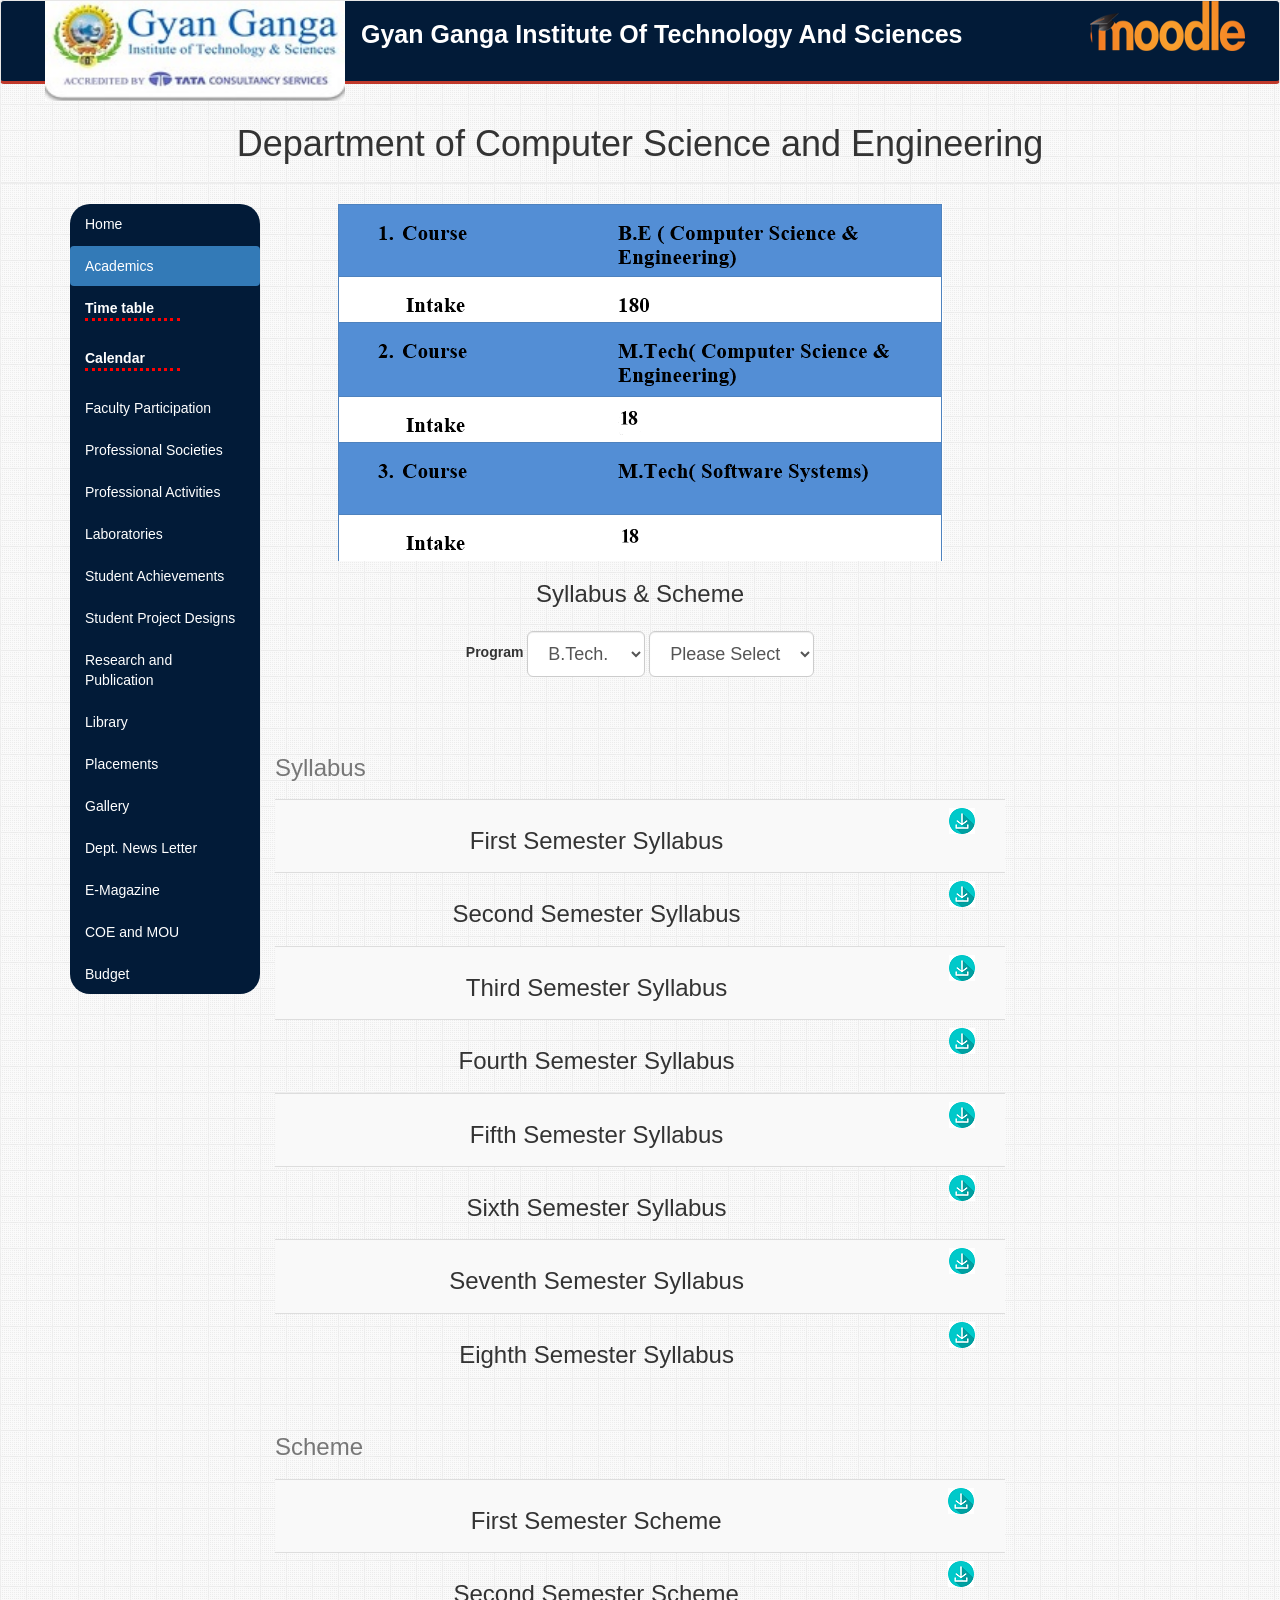
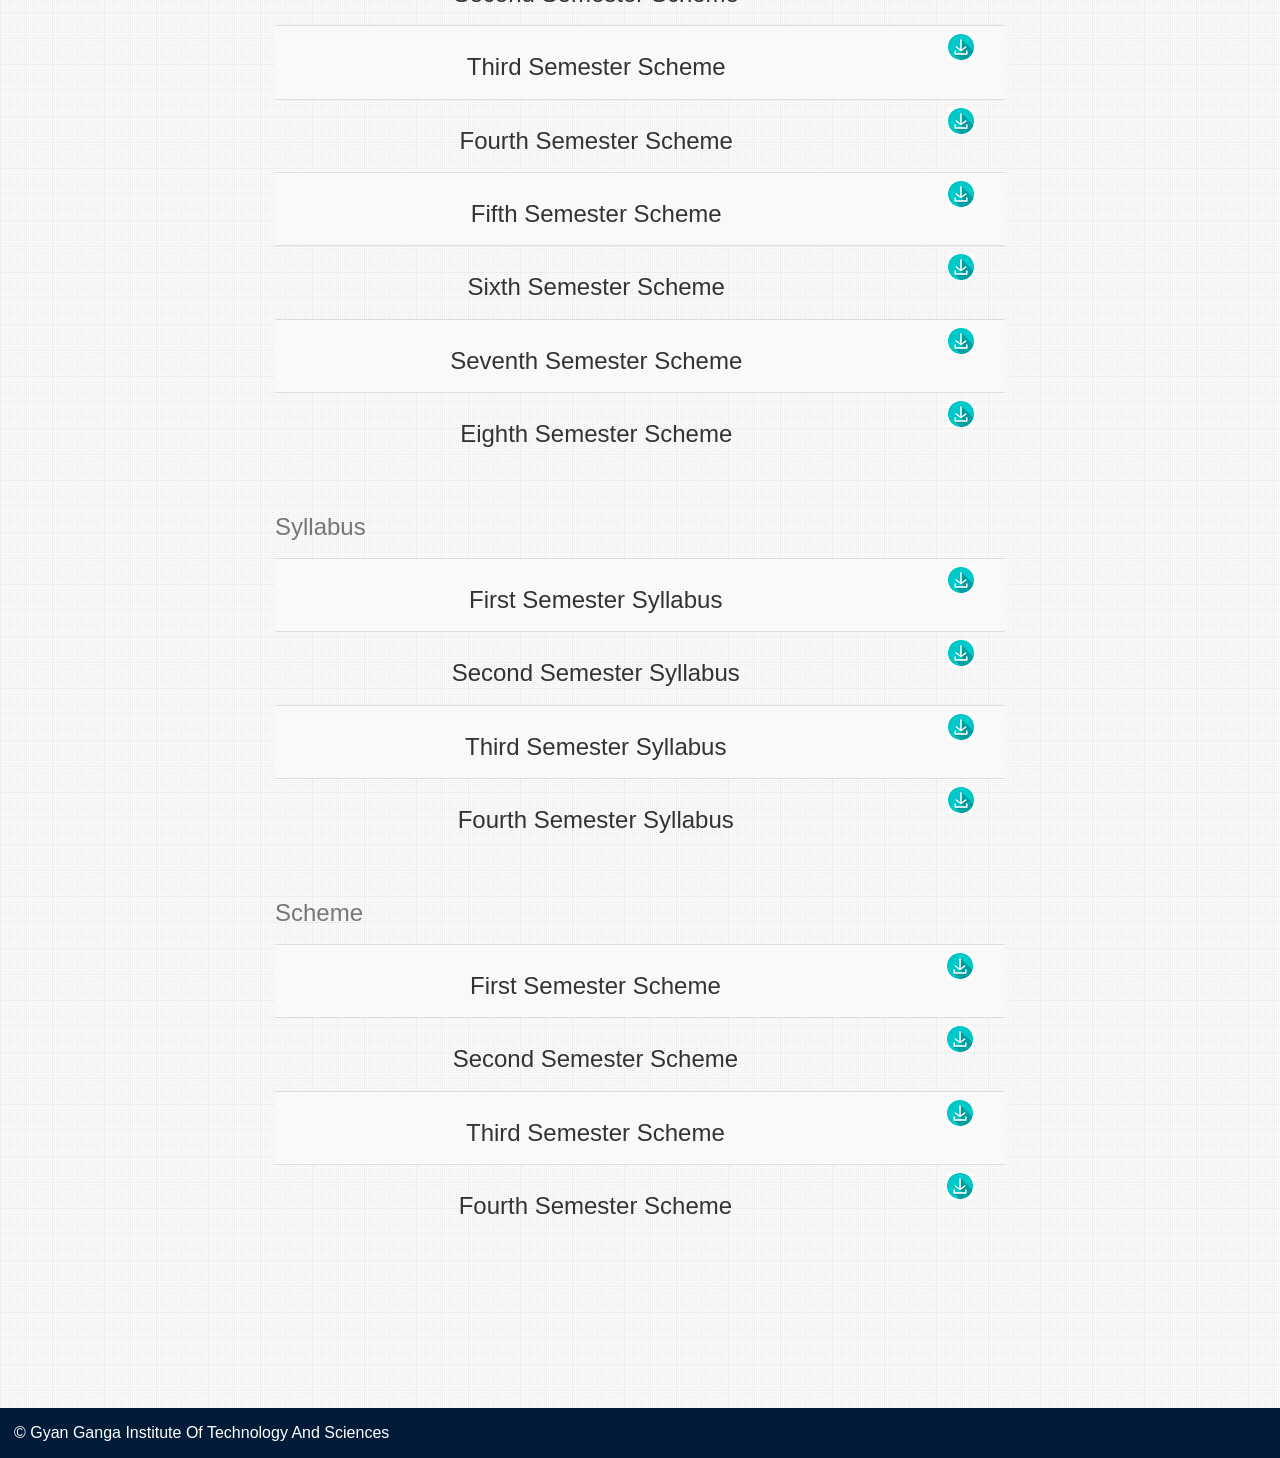
<file: cse/academics.html>
<!DOCTYPE html>
<html>
<head>
  <title>GGITS | CSE Academics</title>
  <link rel="stylesheet" type="text/css" href="css/bootstrap.min.css">
  <script src="js/jquery-2.1.3.min.js"></script>
  <script type="text/javascript" src="js/bootstrap.min.js"></script>
  <link rel="stylesheet" type="text/css" href="css/style.css">

   <style type="text/css">
   body
   {
    width: 100%;
   }
    @media (max-width: 480px) { 
    .nav-tabs > li {
        float:none;
    }
  }
   </style>
</head>
<body class="page">

<!--Navigation Begin-->
<nav class="navbar navbar-default">
  <div class="container">
    <!-- Brand and toggle get grouped for better mobile display -->
    <div class="navbar-header">
      <button type="button" class="navbar-toggle collapsed" data-toggle="collapse" data-target="#bs-example-navbar-collapse-1" aria-expanded="false">
        <span class="sr-only">Toggle navigation</span>
        <span class="icon-bar"></span>
        <span class="icon-bar"></span>
        <span class="icon-bar"></span>
      </button>
  	<div class="navbar-header">
      <a class="navbar-brand" href="http://www.ggits.org">
        <img alt="GGITS" src="images/logo.jpg">
      </a>
    </div>
    </div>

     <h3 class="Heading" >Gyan Ganga Institute Of Technology And Sciences</h3>

    <!-- Collect the nav links, forms, and other content for toggling -->
    <div class="collapse navbar-collapse navbar-right" id="bs-example-navbar-collapse-1">
      <div class="nav navbar-nav" align="center">
        <div class="visible-xs-block" style="padding: 20px;"></div>
        <a href="http://136.232.32.74:8085/gols"><img src="images/moodle.png" alt="Moodle"></a>
        
      </div>
    </div><!-- /.navbar-collapse -->
  </div><!-- /.container-fluid -->
</nav>
<!--Navigation End-->
<!--Spacing-->

<div class="page-header" align="center">
  <h1>Department of Computer Science and Engineering </h1>
</div>


<div class="row container" style="margin:auto;padding-bottom:150px;">

<!--Side Navigation-->
<ul class="nav nav-pills nav-stacked col-lg-2 col-md-2 col-sm-3" id="main_menu" style="text-align:left;color:white">
            <li  ><a href="index.html">Home</a></li>
           <li class="active"><a href="academics.html">Academics</a><li ><a href="timetable.html"><label style="border-bottom:red dotted;width:95px">Time table</label></a></li><li ><a  href="calendar.html"><label style="border-bottom:red dotted;width:95px">Calendar</label></a></li>
         
            <li><a href="faculty participation.html">Faculty Participation</a></li>
            <li><a href="csi.html">Professional Societies</a></li>
            <li><a href="professional activities.html">Professional Activities</a></li>
            <li><a href="laboratories.html">Laboratories</a></li>
            <li><a href="student acheivements.html">Student Achievements</a></li>
            <li><a href="student project designs.html">Student Project Designs</a></li>
            <li><a href="research.html">Research and Publication</a></li>
            <li><a href="library.html">Library</a></li>
            <li><a href="placements.html">Placements</a></li>
            <li><a href="Gallery.html">Gallery</a></li>
            <li><a href="dept.news Letter.html">Dept. News Letter</a></li>
            <li><a href="E-Magazine.html">E-Magazine</a></li>
            <li style="border:none"><a href="centerofe.html">COE and MOU</a></li>
   <li  style="border:none"><a href="budget.html">Budget</a></li>
    </ul><!--Side nav Ends-->

<!--Content Division Begin-->
<div class="col-lg-8 col-md-8 col-sm-7 contents" style="text-align: center">
<img src="ac1.png"/>
<div style="height:50px;vertical-align: middle;"><h3 style="vertical-align: middle;">Syllabus &amp; Scheme</h3></div>

  <!--option-->
    <form class="form-inline" style="margin-bottom:50px;">
        <div class="form-group">
          <label for="sch">Program</label>
          <select class="form-control input-lg" id="prog">
            <option>B.Tech.</option>
            <option>M.Tech.</option>
          </select>
          <select class="form-control input-lg" id="doc">
            <option select>Please Select</option>
            <option>Syllabus</option>
            <option>Scheme</option>
          </select>
        </div>
    </form>
  <!--option-->

  <!--Syllabus-->
    <table class="table table-striped" id="hbsyl">
    <caption align="centre"><h3>Syllabus</h3></caption>
      <tr>
        <td><h3>First Semester Syllabus</h3></td>
        <td><a href="pdf/be1.pdf"  download="CS Fisrt"><img id="down" src="images/download.png"/></a></td>
      </tr>
      <tr>
        <td><h3>Second Semester Syllabus</h3></td>
        <td><a href="pdf/be2.pdf"  download="CS Second"><img id="down" src="images/download.png"/></a></td>
      </tr>
      <tr>
        <td><h3>Third Semester Syllabus</h3></td>
        <td><a href="pdf/be3.pdf"  download="CS Third"><img id="down" src="images/download.png"/></a></td>
      </tr>
      <tr>
        <td><h3>Fourth Semester Syllabus</h3></td>
        <td><a href="pdf/be4.pdf"  download="CS Fourth"><img id="down" src="images/download.png"/></a></td>
      </tr>
      <tr>
        <td><h3>Fifth Semester Syllabus</h3></td>
        <td><a href="pdf/be5.pdf" download="CS Fifth"><img id="down" src="images/download.png"/></a></td>
      </tr>
      <tr>
        <td><h3>Sixth Semester Syllabus</h3></td>
        <td><a href="pdf/be6.pdf"  download="CS Sixth"><img id="down" src="images/download.png"/></a></td>
      </tr>
      <tr>
        <td><h3>Seventh Semester Syllabus</h3></td>
        <td><a href="pdf/be7.pdf"  download="CS Seventh"><img id="down" src="images/download.png"/></a></td>
      </tr>
      <tr>
        <td><h3>Eighth Semester Syllabus</h3></td>
        <td><a href="pdf/be8.pdf"  download="CS Eighth"><img id="down" src="images/download.png"/></a></td>
      </tr>
    </table>

    <!--scheme-->
    <table class="table table-striped" id="hbsch">
    <caption style="margin-left:auto;margin-right:auto;"><h3>Scheme</h3></caption>
      <tr>
        <td><h3>First Semester Scheme</h3></td>
        <td><a href="pdf/sbe1.pdf"  download="CS Fisrt"><img id="down" src="images/download.png"/></a></td>
      </tr>
      <tr>
        <td><h3>Second Semester Scheme</h3></td>
        <td><a href="pdf/sbe2.pdf"  download="CS Second"><img id="down" src="images/download.png"/></a></td>
      </tr>
      <tr>
        <td><h3>Third Semester Scheme</h3></td>
        <td><a href="pdf/sbe3.pdf"  download="CS Third"><img id="down" src="images/download.png"/></a></td>
      </tr>
      <tr>
        <td><h3>Fourth Semester Scheme</h3></td>
        <td><a href="pdf/sbe4.pdf"  download="CS Fourth"><img id="down" src="images/download.png"/></a></td>
      </tr>
      <tr>
        <td><h3>Fifth Semester Scheme</h3></td>
        <td><a href="pdf/sbe5.pdf" download="CS Fifth"><img id="down" src="images/download.png"/></a></td>
      </tr>
      <tr>
        <td><h3>Sixth Semester Scheme</h3></td>
        <td><a href="pdf/sbe6.pdf"  download="CS Sixth"><img id="down" src="images/download.png"/></a></td>
      </tr>
      <tr>
        <td><h3>Seventh Semester Scheme</h3></td>
        <td><a href="pdf/sbe7.pdf"  download="CS Seventh"><img id="down" src="images/download.png"/></a></td>
      </tr>
      <tr>
        <td><h3>Eighth Semester Scheme</h3></td>
        <td><a href="pdf/sbe8.pdf"  download="CS Eighth"><img id="down" src="images/download.png"/></a></td>
      </tr>
    </table>

<table class="table table-striped" id="hmsyl">
    <caption style="margin-left:auto;margin-right:auto;"><h3>Syllabus</h3></caption>
      <tr>
        <td><h3>First Semester Syllabus</h3></td>
        <td><a href="pdf/mtsy1.pdf"  download="CS Fisrt"><img id="down" src="images/download.png"/></a></td>
      </tr>
      <tr>
        <td><h3>Second Semester Syllabus</h3></td>
        <td><a href="pdf/mtsy2.pdf"  download="CS Second"><img id="down" src="images/download.png"/></a></td>
      </tr>
      <tr>
        <td><h3>Third Semester Syllabus</h3></td>
        <td><a href="pdf/mtsy3.pdf"  download="CS Third"><img id="down" src="images/download.png"/></a></td>
      </tr>
      <tr>
        <td><h3>Fourth Semester Syllabus</h3></td>
        <td><a href="pdf/m4.pdf"  download="CS Fourth"><img id="down" src="images/download.png"/></a></td>
      </tr>
    </table>

    <table class="table table-striped" id="hmsch">
    <caption style="margin-left:auto;margin-right:auto;"><h3>Scheme</h3></caption>
      <tr>
        <td><h3>First Semester Scheme</h3></td>
        <td><a href="pdf/mtsch1.pdf"  download="CS Fisrt"><img id="down" src="images/download.png"/></a></td>
      </tr>
      <tr>
        <td><h3>Second Semester Scheme</h3></td>
        <td><a href="pdf/mtsch2.pdf"  download="CS Second"><img id="down" src="images/download.png"/></a></td>
      </tr>
      <tr>
        <td><h3>Third Semester Scheme</h3></td>
        <td><a href="pdf/mtsch3.pdf"  download="CS Third"><img id="down" src="images/download.png"/></a></td>
      </tr>
      <tr>
        <td><h3>Fourth Semester Scheme</h3></td>
        <td><a href="pdf/mtsch4.pdf"  download="CS Fourth"><img id="down" src="images/download.png"/></a></td>
      </tr>
    </table>
    
</div>
<!--News Section -->

</div>
<!--Content Division End-->


<!--Footer-->
<nav class="nav navbar-default" style="color:white;height: 50px;">
    <p style="padding: 10px;font-size:16px;margin:4px">&copy; Gyan Ganga Institute Of Technology And Sciences
   <span style="float:right"></span></p>
</nav>
<script src="http://ggits.org/pavitra/js/moment.min.js"></script>
<script src="http://ggits.org/pavitra/js/jquery.rss.min.js"></script>
<script>
  jQuery(function($) {
    var main_menu = $("#main_menu").height();
    $("#rss-feeds").rss("http://ggits.net/?cat=6&feed=rss2",
     {
       limit: 50,
       layoutTemplate: '<ul id="news" class="nav nav-pills nav-stacked col-lg-2 col-md-2 col-sm-2" style="text-align:left; padding: 7px;height:'+main_menu+'px; overflow:auto;"><li class="nav-header" style="padding: 7px;color: #3399FF;font-size: 1.5em;border-bottom-color: red;text-align:center;border-bottom-width: 3px;">News</li>{entries}</ul>',
        entryTemplate:'<li><a href="{url}" target="_blank">{title}</a></li>'
      })
    })
   
</script>

<!--For Drop Down Select-->
<script type="text/javascript">
  function checkp()
  {
    var prog=$("#prog").val();
    var doc=$("#doc").val();
    if (prog=="B.Tech.") {
        if (doc=="Syllabus") {$("#hbsyl").show(600);$("#hbsch").hide(400);$("#hmsch").hide(400);$("#hbmyl").hide(400);};
        if (doc=="Scheme") {$("#hbsch").show(600);$("#hbsyl").hide(400);$("#hmsch").hide(400);$("#hbmyl").hide(400);};
    };
    if (prog=="M.Tech.") {
        if (doc=="Syllabus") {$("#hmsyl").show(600);$("#hmsch").hide(400);$("#hbsch").hide(400);$("#hbsyl").hide(400);};
        if (doc=="Scheme") {$("#hmsch").show(600);$("#hmsyl").hide(400);$("#hbsch").hide(400);$("#hbsyl").hide(400);};
    };
  }
  $("document").ready(function() {
    $("#hbsch").hide();
    $("#hbsyl").hide();
    $("#hmsch").hide();
    $("#hmsyl").hide();
    $( "select" ).change( checkp );
});
</script>
</>
</html>
</file>
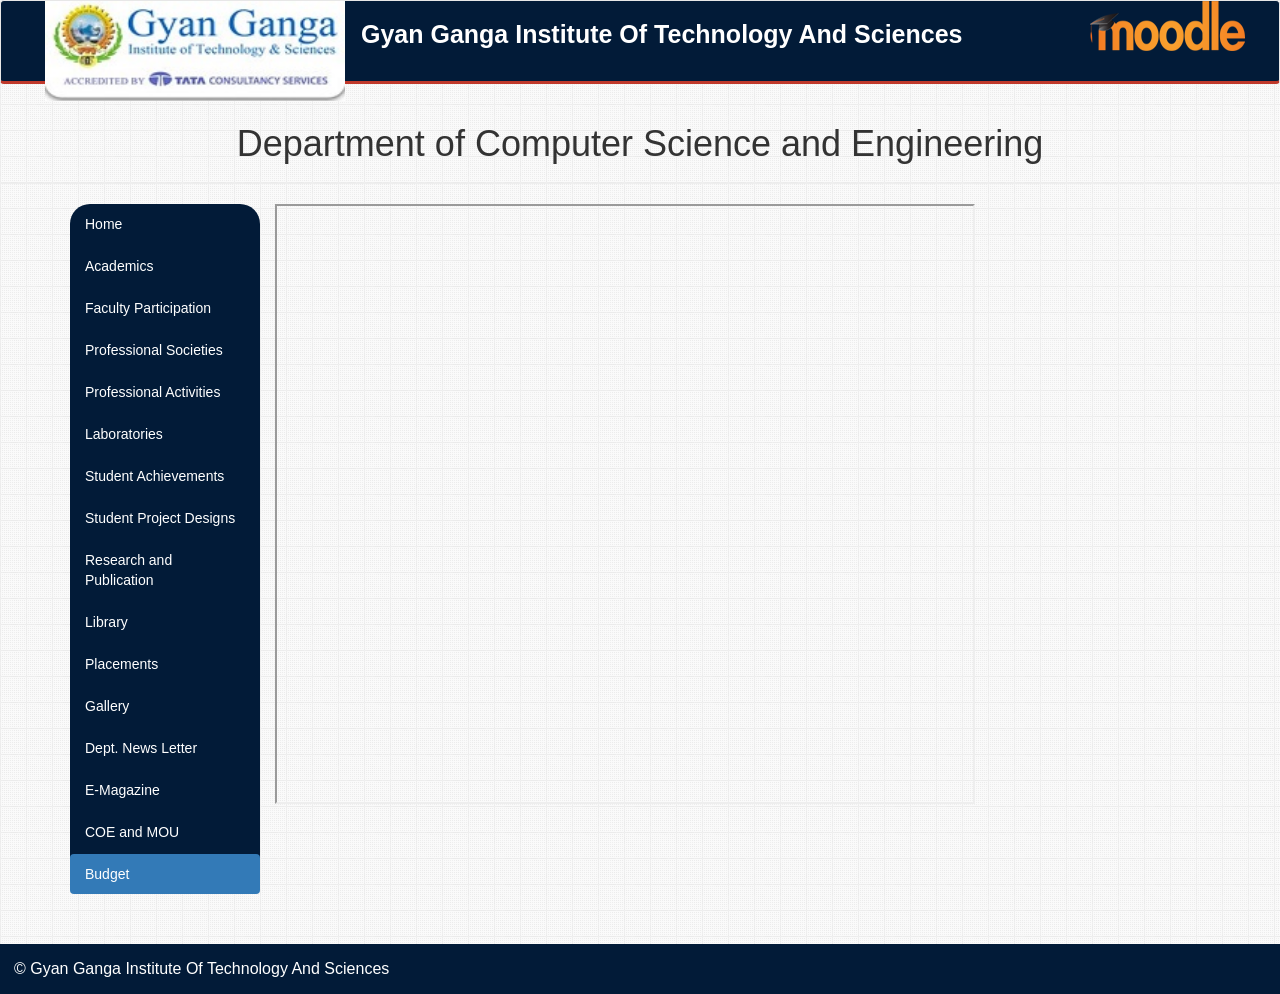
<file: cse/budget.html>
<!DOCTYPE html>
<html>
<head>
  <title>GGITS | CSE Budget</title>
  <link rel="stylesheet" type="text/css" href="css/bootstrap.min.css">
  <script src="js/jquery-2.1.3.min.js"></script>
  <script type="text/javascript" src="js/bootstrap.min.js"></script>
  <link rel="stylesheet" type="text/css" href="css/style.css">

   <style type="text/css">
   body
   {
    width: 100%;
   }
    @media (max-width: 480px) { 
    .nav-tabs > li {
        float:none;
    }
  }
   </style>
</head>
<body style="background:url(images/tiny-grid.png)">

<!--Navigation Begin-->
<nav class="navbar navbar-default">
  <div class="container">
    <!-- Brand and toggle get grouped for better mobile display -->
    <div class="navbar-header">
      <button type="button" class="navbar-toggle collapsed" data-toggle="collapse" data-target="#bs-example-navbar-collapse-1" aria-expanded="false">
        <span class="sr-only">Toggle navigation</span>
        <span class="icon-bar"></span>
        <span class="icon-bar"></span>
        <span class="icon-bar"></span>
      </button>
  	<div class="navbar-header">
      <a class="navbar-brand" href="http://www.ggits.org">
        <img alt="GGITS" src="images/logo.jpg">
      </a>
    </div>
    </div>

     <h3 class="Heading" >Gyan Ganga Institute Of Technology And Sciences</h3>

    <!-- Collect the nav links, forms, and other content for toggling -->
    <div class="collapse navbar-collapse navbar-right" id="bs-example-navbar-collapse-1">
      <div class="nav navbar-nav" align="center">
        <div class="visible-xs-block" style="padding: 20px;"></div>
        <a href="http://136.232.32.74:8085/gols"><img src="images/moodle.png" alt="Moodle"></a>

      </div>
    </div><!-- /.navbar-collapse -->
  </div><!-- /.container-fluid -->
</nav>
<!--Navigation End-->
<!--Spacing-->

<div class="page-header" align="center">
  <h1>Department of Computer Science and Engineering </h1>
</div>


<div class="row container" style="margin:auto;padding-bottom:50px;">

<!--Side Navigation-->
<ul class="nav nav-pills nav-stacked col-lg-2 col-md-2 col-sm-3" id="main_menu" style="text-align:left;color:white">
            <li ><a href="index.html">Home</a></li>
            <li><a href="academics.html">Academics</a></li>
           
              <li><a href="faculty participation.html">Faculty Participation</a></li>
            <li><a href="csi.html">Professional Societies</a></li>
            <li><a href="professional activities.html">Professional Activities</a></li>
            <li><a href="laboratories.html">Laboratories</a></li>
            <li><a href="student acheivements.html">Student Achievements</a></li>
            <li><a href="student project designs.html">Student Project Designs</a></li>
            <li><a href="research.html">Research and Publication</a></li>
            <li><a href="library.html">Library</a></li>
            <li><a href="placements.html">Placements</a></li>
            <li><a href="Gallery.htm">Gallery</a></li>
            <li><a href="dept.news Letter.html">Dept. News Letter</a></li>
            <li><a href="E-Magazine.html">E-Magazine</a></li>
            <li style="border:none"><a href="centerofe.html">COE and MOU</a></li>
		<li class="active"  style="border:none"><a href="budget.html">Budget</a></li>
    </ul>
<!--Side nav Ends-->

<!--Content Division Begin-->
<div class="col-lg-8 col-md-8 col-sm-7 contents" >
	<iframe height="600px" width="700px" src="pdf/budget.pdf"></iframe>
</div>
<!--News Section 
<div id="rss-feeds"></div>-->
</div>
<!--Content Division End-->


<!--Footer-->
<nav class="nav navbar-default" style="color:white;height: 50px;">
    <p style="padding: 10px;font-size:16px;margin:4px">&copy; Gyan Ganga Institute Of Technology And Sciences
   <span style="float:right"></span></p>
</nav>
<script src="http://ggits.org/pavitra/js/moment.min.js"></script>
<script src="http://ggits.org/pavitra/js/jquery.rss.min.js"></script>
<script>
  jQuery(function($) {
    var main_menu = $("#main_menu").height();
    $("#rss-feeds").rss("http://ggits.net/?cat=6&feed=rss2",
     {
       limit: 50,
       layoutTemplate: '<ul id="news" class="nav nav-pills nav-stacked col-lg-2 col-md-2 col-sm-2" style="text-align:left; padding: 7px;height:'+main_menu+'px; overflow:auto;"><li class="nav-header" style="padding: 7px;color: #3399FF;font-size: 1.5em;border-bottom-color: red;text-align:center;border-bottom-width: 3px;">News</li>{entries}</ul>',
        entryTemplate:'<li><a href="{url}" target="_blank">{title}</a></li>'
      })
    })
   
</script>
</body>
</html>
</file>
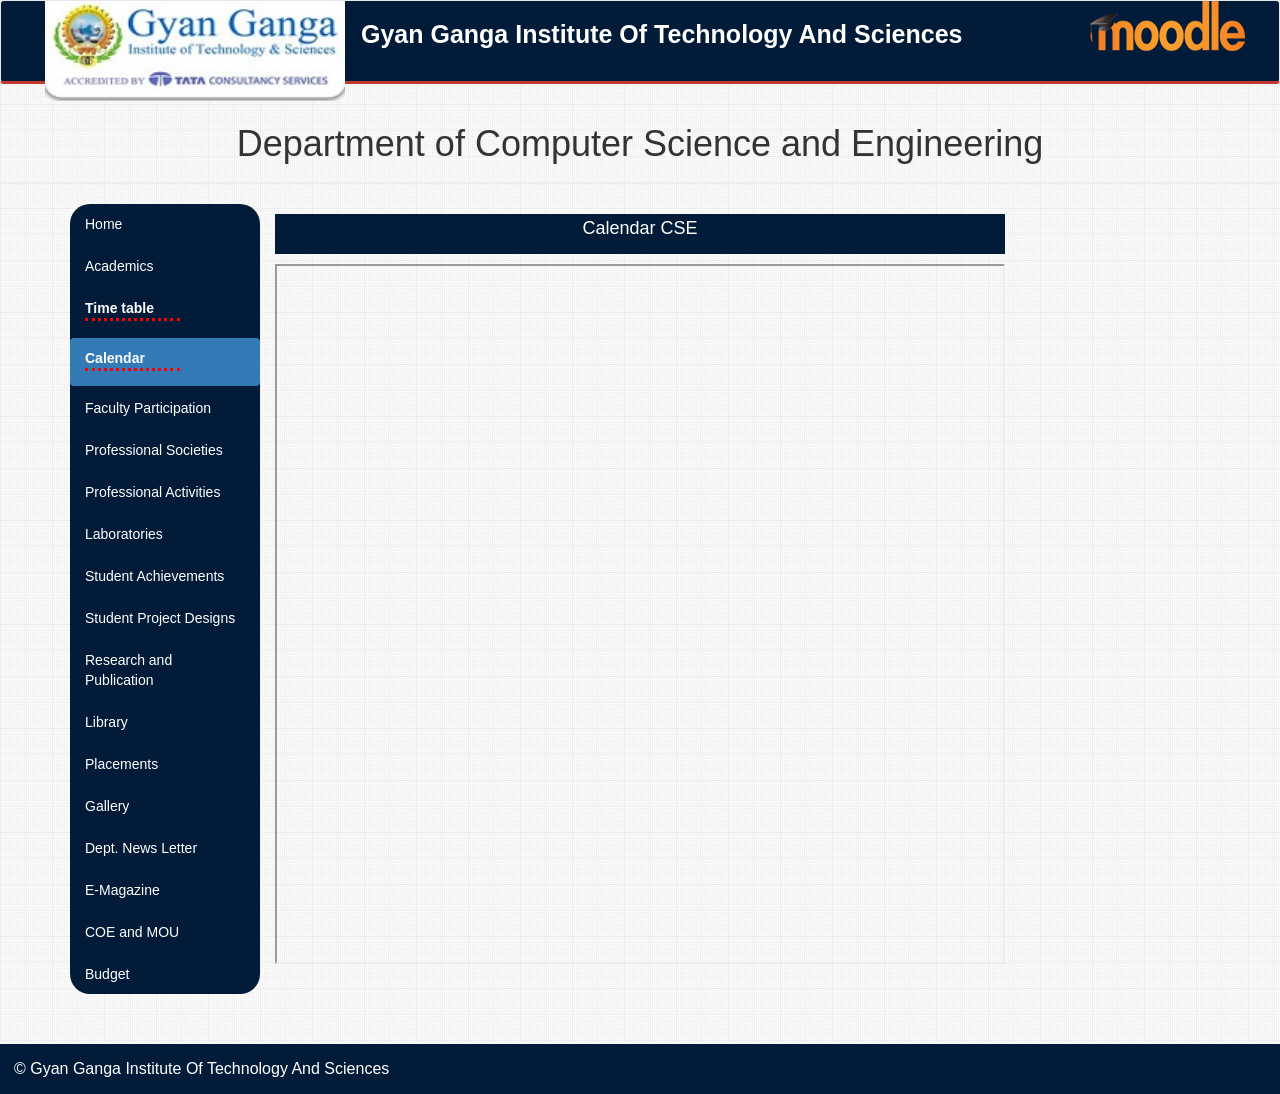
<file: cse/calendar.html>
<!DOCTYPE html>
<html>
<head>
  <title>GGITS | CSE Calendar</title>
  <link rel="stylesheet" type="text/css" href="css/bootstrap.min.css">
  <script src="js/jquery-2.1.3.min.js"></script>
  <script type="text/javascript" src="js/bootstrap.min.js"></script>
  <link rel="stylesheet" type="text/css" href="css/style.css">

   <style type="text/css">
   body
   {
    width: 100%;
   }
    @media (max-width: 480px) { 
    .nav-tabs > li {
        float:none;
    }
  }
   </style>
</head>
<body style="background:url(images/tiny-grid.png)">

<!--Navigation Begin-->
<nav class="navbar navbar-default">
  <div class="container">
    <!-- Brand and toggle get grouped for better mobile display -->
    <div class="navbar-header">
      <button type="button" class="navbar-toggle collapsed" data-toggle="collapse" data-target="#bs-example-navbar-collapse-1" aria-expanded="false">
        <span class="sr-only">Toggle navigation</span>
        <span class="icon-bar"></span>
        <span class="icon-bar"></span>
        <span class="icon-bar"></span>
      </button>
  	<div class="navbar-header">
      <a class="navbar-brand" href="http://www.ggits.org">
        <img alt="GGITS" src="images/logo.jpg">
      </a>
    </div>
    </div>

     <h3 class="Heading" >Gyan Ganga Institute Of Technology And Sciences</h3>

    <!-- Collect the nav links, forms, and other content for toggling -->
    <div class="collapse navbar-collapse navbar-right" id="bs-example-navbar-collapse-1">
      <div class="nav navbar-nav" align="center">
        <div class="visible-xs-block" style="padding: 20px;"></div>
        <a href="http://136.232.32.74:8085/gols"><img src="images/moodle.png" alt="Moodle"></a>
     
      </div>
    </div><!-- /.navbar-collapse -->
  </div><!-- /.container-fluid -->
</nav>
<!--Navigation End-->
<!--Spacing-->

<div class="page-header" align="center">
  <h1>Department of Computer Science and Engineering </h1>
</div>


<div class="row container" style="margin:auto;padding-bottom:50px;">

<!--Side Navigation-->
<ul class="nav nav-pills nav-stacked col-lg-2 col-md-2 col-sm-3" id="main_menu" style="text-align:left;color:white">
            <li ><a href="index.html">Home</a></li>
             <li><a href="academics.html">Academics</a><li ><a href="timetable.html"><label style="border-bottom:red dotted;width:95px">Time table</label></a></li><li class="active" ><a  href="calendar.html"><label style="border-bottom:red dotted;width:95px">Calendar</label></a></li>
          
              <li><a href="faculty participation.html">Faculty Participation</a></li>
            <li><a href="csi.html">Professional Societies</a></li>
            <li><a href="professional activities.html">Professional Activities</a></li>
            <li><a href="laboratories.html">Laboratories</a></li>
            <li><a href="student acheivements.html">Student Achievements</a></li>
            <li><a href="student project designs.html">Student Project Designs</a></li>
            <li><a href="research.html">Research and Publication</a></li>
            <li><a href="library.html">Library</a></li>
            <li><a href="placements.html">Placements</a></li>
            <li><a href="Gallery.htm">Gallery</a></li>
            <li><a href="dept.news Letter.html">Dept. News Letter</a></li>
            <li><a href="E-Magazine.html">E-Magazine</a></li>
            <li style="border:none"><a href="centerofe.html">COE and MOU</a></li>
<li  style="border:none"><a href="budget.html">Budget</a></li>
    </ul><!--Side nav Ends-->

<!--Content Division Begin-->
<div class="col-lg-8 col-md-8 col-sm-7 contents" >
 <center><h4 class="he3" style="padding:5px" >Calendar CSE</h4></center>
	<iframe  height="700px" width="730px" src="pdf/Calendar.pdf"></iframe>
</div>
<!--News Section -->

</div>
<!--Content Division End-->


<!--Footer-->
<nav class="nav navbar-default" style="color:white;height: 50px;">
    <p style="padding: 10px;font-size:16px;margin:4px">&copy; Gyan Ganga Institute Of Technology And Sciences
   <span style="float:right"></span></p>
</nav>
<script src="http://ggits.org/pavitra/js/moment.min.js"></script>
<script src="http://ggits.org/pavitra/js/jquery.rss.min.js"></script>
<script>
  jQuery(function($) {
    var main_menu = $("#main_menu").height();
    $("#rss-feeds").rss("http://ggits.net/?cat=6&feed=rss2",
     {
       limit: 50,
       layoutTemplate: '<ul id="news" class="nav nav-pills nav-stacked col-lg-2 col-md-2 col-sm-2" style="text-align:left; padding: 7px;height:'+main_menu+'px; overflow:auto;"><li class="nav-header" style="padding: 7px;color: #3399FF;font-size: 1.5em;border-bottom-color: red;text-align:center;border-bottom-width: 3px;">News</li>{entries}</ul>',
        entryTemplate:'<li><a href="{url}" target="_blank">{title}</a></li>'
      })
    })
   
</script>
</body>
</html>
</file>
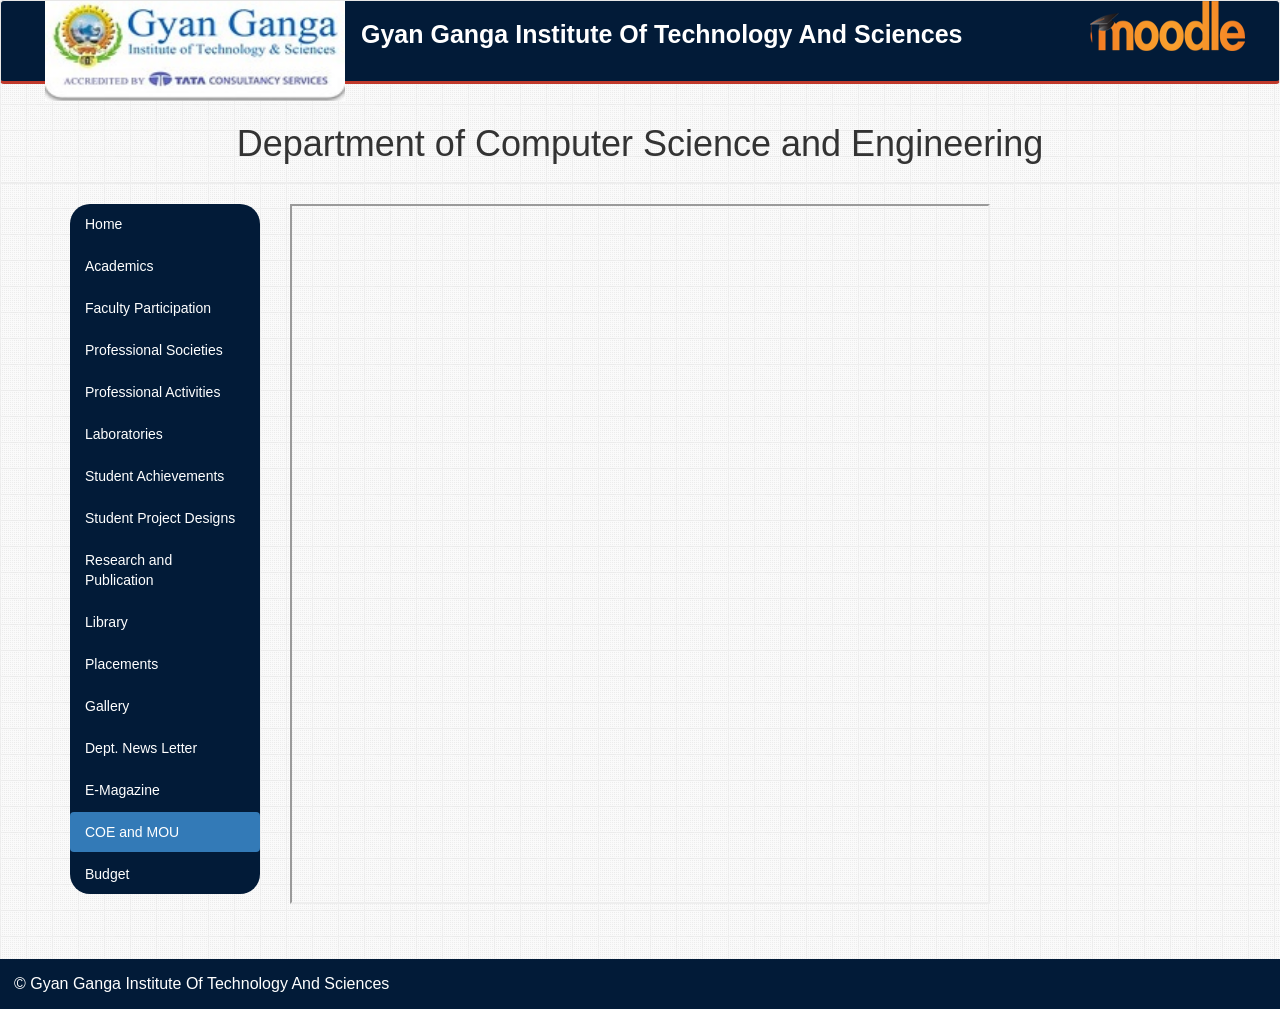
<file: cse/centerofe.html>
<!DOCTYPE html>
<html>
<head>
  <title>GGITS | CSE Center Of Excellence</title>
  <link rel="stylesheet" type="text/css" href="css/bootstrap.min.css">
  <script src="js/jquery-2.1.3.min.js" async></script>
  <script type="text/javascript" src="js/bootstrap.min.js"></script>
  <link rel="stylesheet" type="text/css" href="css/style.css">

   <style type="text/css">
   body
   {
    width: 100%;
   }
    @media (max-width: 480px) { 
    .nav-tabs > li {
        float:none;
    }
  }
   </style>
</head>
<body class="page" >

<!--Navigation Begin-->
<nav class="navbar navbar-default">
  <div class="container">
    <!-- Brand and toggle get grouped for better mobile display -->
    <div class="navbar-header">
      <button type="button" class="navbar-toggle collapsed" data-toggle="collapse" data-target="#bs-example-navbar-collapse-1" aria-expanded="false">
        <span class="sr-only">Toggle navigation</span>
        <span class="icon-bar"></span>
        <span class="icon-bar"></span>
        <span class="icon-bar"></span>
      </button>
  	<div class="navbar-header">
      <a class="navbar-brand" href="http://www.ggits.org">
        <img alt="GGITS" src="images/logo.jpg">
      </a>
    </div>
    </div>

     <h3 class="Heading">Gyan Ganga Institute Of Technology And Sciences</h3>

    <!-- Collect the nav links, forms, and other content for toggling -->
    <div class="collapse navbar-collapse navbar-right" id="bs-example-navbar-collapse-1">
      <div class="nav navbar-nav" align="center">
        <div class="visible-xs-block" style="padding: 20px;"></div>
        <a href="http://136.232.32.74:8085/gols"><img src="images/moodle.png" alt="Moodle"></a>
       
      </div>
    </div><!-- /.navbar-collapse -->
  </div><!-- /.container-fluid -->
</nav>
<!--Navigation End-->
<!--Spacing-->

<div class="page-header" align="center">
  <h1>Department of Computer Science and Engineering </h1>
</div>


<div class="row container" style="margin:auto;padding-bottom:50px;">

<!--Side Navigation-->
<ul class="nav nav-pills nav-stacked col-lg-2 col-md-2 col-sm-3" id="main_menu" style="text-align:left;color:white">
            <li><a href="index.html">Home</a></li>
            <li><a href="academics.html">Academics</a></li>
           
              <li><a href="faculty participation.html">Faculty Participation</a></li>
            <li><a href="csi.html">Professional Societies</a></li>
            <li><a href="professional activities.html">Professional Activities</a></li>
            <li><a href="laboratories.html">Laboratories</a></li>
            <li><a href="student acheivements.html">Student Achievements</a></li>
            <li><a href="student project designs.html">Student Project Designs</a></li>
            <li><a href="research.html">Research and Publication</a></li>
            <li><a href="library.html">Library</a></li>
            <li><a href="placements.html">Placements</a></li>
            <li><a href="Gallery.htm">Gallery</a></li>
            <li><a href="dept.news Letter.html">Dept. News Letter</a></li>
            <li><a href="E-Magazine.html">E-Magazine</a></li>
            <li class="active" style="border:none"><a href="centerofe.html">COE and MOU</a></li>
<li  style="border:none"><a href="budget.html">Budget</a></li>
    </ul><!--Side nav Ends-->

<!--Content Division Begin-->
<div class="col-lg-8 col-md-8 col-sm-7 contents" style="text-align: center">
<iframe src="pdf/mou.pdf" width="700" height="700"></iframe>
</div>

<!--News Section 
<div id="rss-feeds"></div>-->
</div>
<!--Content Division End-->


<!--Footer-->
<nav class="nav navbar-default" style="color:white;height: 50px;">
    <p style="padding: 10px;font-size:16px;margin:4px">&copy; Gyan Ganga Institute Of Technology And Sciences
   <span style="float:right"></span></p>
</nav>
<script src="http://ggits.org/pavitra/js/moment.min.js"></script>
<script src="http://ggits.org/pavitra/js/jquery.rss.min.js"></script>
<script>
  jQuery(function($) {
    var main_menu = $("#main_menu").height();
    $("#rss-feeds").rss("http://ggits.net/?cat=6&feed=rss2",
     {
       limit: 50,
       layoutTemplate: '<ul id="news" class="nav nav-pills nav-stacked col-lg-2 col-md-2 col-sm-2" style="text-align:left; padding: 7px;height:'+main_menu+'px; overflow:auto;"><li class="nav-header" style="padding: 7px;color: #3399FF;font-size: 1.5em;border-bottom-color: red;text-align:center;border-bottom-width: 3px;">News</li>{entries}</ul>',
        entryTemplate:'<li><a href="{url}" target="_blank">{title}</a></li>'
      })
    })
   
</script>
</body>
</html>
</file>
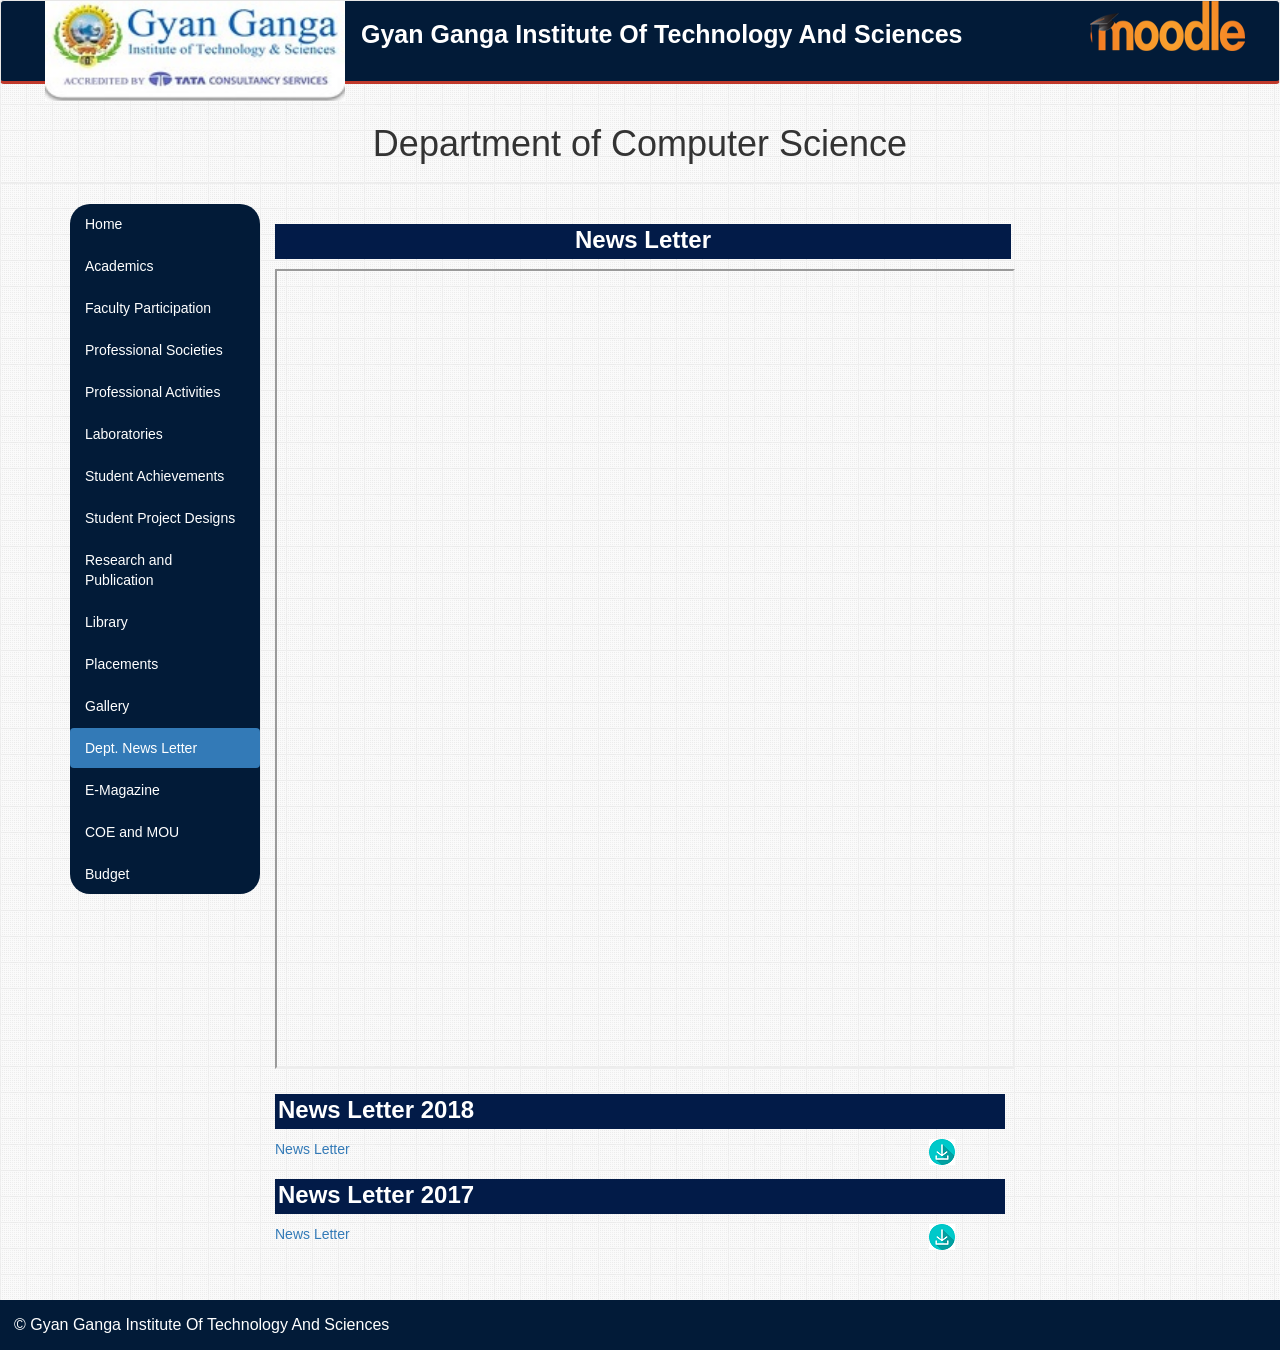
<file: cse/dept.news Letter.html>
<!DOCTYPE html>
<html>
<head>
  <title>GGITS CSE | News</title>
  <link rel="stylesheet" type="text/css" href="css/bootstrap.min.css">
  <script src="js/jquery-2.1.3.min.js"></script>
  <script type="text/javascript" src="js/bootstrap.min.js"></script>
  <link rel="stylesheet" type="text/css" href="css/style.css">

   <style type="text/css">
   body
   {
    width: 100%;
   }
    @media (max-width: 480px) { 
    .nav-tabs > li {
        float:none;
    }
  }
   </style>
</head>
<body class="page" >

<!--Navigation Begin-->
<nav class="navbar navbar-default">
  <div class="container">
    <!-- Brand and toggle get grouped for better mobile display -->
    <div class="navbar-header">
      <button type="button" class="navbar-toggle collapsed" data-toggle="collapse" data-target="#bs-example-navbar-collapse-1" aria-expanded="false">
        <span class="sr-only">Toggle navigation</span>
        <span class="icon-bar"></span>
        <span class="icon-bar"></span>
        <span class="icon-bar"></span>
      </button>
  	<div class="navbar-header">
      <a class="navbar-brand" href="http://www.ggits.org">
        <img alt="GGITS" src="images/logo.jpg">
      </a>
    </div>
    </div>

     <h3 class="Heading">Gyan Ganga Institute Of Technology And Sciences</h3>

    <!-- Collect the nav links, forms, and other content for toggling -->
    <div class="collapse navbar-collapse navbar-right" id="bs-example-navbar-collapse-1">
      <div class="nav navbar-nav" align="center">
        <div class="visible-xs-block" style="padding: 20px;"></div>
        <a href="http://136.232.32.74:8085/gols"><img src="images/moodle.png" alt="Moodle"></a>
        
      </div>
    </div><!-- /.navbar-collapse -->
  </div><!-- /.container-fluid -->
</nav>
<!--Navigation End-->
<!--Spacing-->

<div class="page-header" align="center">
  <h1>Department of Computer Science</h1>
</div>


<div class="row container" style="margin:auto;padding-bottom:50px;">

<!--Side Navigation-->
<ul class="nav nav-pills nav-stacked col-lg-2 col-md-2 col-sm-3" id="main_menu" style="text-align:left;color:white">
            <li  ><a href="index.html">Home</a></li>
            <li><a href="academics.html">Academics</a></li>
         
              <li><a href="faculty participation.html">Faculty Participation</a></li>
            <li><a href="csi.html">Professional Societies</a></li>
            <li><a href="professional activities.html">Professional Activities</a></li>
            <li><a href="laboratories.html">Laboratories</a></li>
            <li><a href="student acheivements.html">Student Achievements</a></li>
            <li><a href="student project designs.html">Student Project Designs</a></li>
            <li><a href="research.html">Research and Publication</a></li>
            <li><a href="library.html">Library</a></li>
            <li><a href="placements.html">Placements</a></li>
            <li><a href="Gallery.html">Gallery</a></li>
            <li class="active" ><a href="dept.news Letter.html">Dept. News Letter</a></li>
            <li><a href="E-Magazine.html">E-Magazine</a></li>
            <li style="border:none"><a href="centerofe.html">COE and MOU</a></li>
  <li  style="border:none"><a href="budget.html">Budget</a></li>
    </ul><!--Side nav Ends-->

<!--Content Division Begin-->
<div class="col-lg-8 col-md-8 col-sm-7 contents">
  
  <div>
    <center><h3 style="background-color:#021b48;color:white;height:35px;padding:3px;width:736px"><b>News Letter</b></h3></center>
    <iframe height="800px" width="740px" src="pdf/glimpse2019.pdf" option="" ></iframe>
    
    <h3 style="background-color:#021b48;color:white;height:35px;padding:3px;"><b>News Letter 2018</b></h3>
    <a href="pdf/glimpse2018.pdf" ><img style="margin-right:50px;float:right" id="down" src="images/download.png"/>News Letter</a>
    <h3 style="background-color:#021b48;color:white;height:35px;padding:3px;"><b>News Letter 2017</b></h3>
    <a href="pdf/glimpse2017.pdf" ><img style="margin-right:50px;float:right" id="down" src="images/download.png"/>News Letter</a>
  </div>
  
  
  
  
  
<!-- <div id="20apr">
<b>Microsoft Windows Azure Workshop at GGITS Microsoft Innovation Centre</b>
 <p>Under the guidance of Prof. Ashok Verma, Head CSE, one day workshop on Microsoft Windows Azure was conducted on 18th April2015 by Mentors Prof. Jitendra Prithviraj and Prof. Prof. Saurabh Kapoor. The event was well organised by Microsoft Student Partner, Deepak Jain,student of CSE 6th Semester. The participants got hands on training on Microsoft Azure. It was full of demos and real world examples designed to show how to start using Azure for web solutions today.</p>
 <span style="float:right;color:silver">20th Apr 2015</span>
 </div>
 <hr>
 <div id="18apr">
 	<b>Congratulations B.E First Year Students for your Academic Achievement</b>
<p>Heartiest Congratulations to B.E First Year Students for your outstanding results. Special Congrats to Students of Computer Science &amp;Engineering for keeping the flagship on the Top by getting 85% results. Keep it up.</p>
<span style="float:right;color:silver">18th Apr 2015</span>
 </div>
 <hr>
 <div id="25mar">
 	<b>QR-Hubs Model of CS Students bags 3rd Prize in Techkriti at IIT Kanpur</b>
 <p>Students of 6th Semester CSE, GGITS won 3rd Prize at the National Technical Event of Innovative Ideas and Model Presentation , Techkriti2015 held at IIT Kanpur on 22nd March2015.</p>
<p>The winners are Shikhar Shrivastava, Vatsalya Dikshit, Shubham Khandalkar and Varun Anandani. Congratulations to all of them for bringing this pride.</p>
<span style="float:right;color:silver">25th Mar 2015</span>
 </div>
 <hr>
 <div id="9mar">
 	<b>Winners at IIT(BHU) TECHNEX, CSE 6th Sem GGITS</b>
<p>In an event ,IIT BHU TECHNEX -2015 held at Banaras Hindu University, techno management festival of Innovative Ideas and Models students of CSE 6th Semester GGITS bagged prizes in various events and brought laurel to the college.</p>
<b><u>VENTURA:</u></b>
<p><b>Team:</b> Abhay Sharma,Doel Bhattacharya, Esha Vishwakarma</p>
<p><b>Position in the event:</b> Third position</p>

<p><b>About the event:</b>This event gave us an opportunity to prototype a business venture, a chance to complete business, an effective market strategy and finally presenting the B-plan. About 168 teams participated all over India. This event provided a great platform to the young entrepreneurs.</p>

<b><u>MANTHAN:</u></b>
<p><b>Team:</b> Chinmay Sathe, Doel Bhattacharya, Esha Vishwakarma</p>
<p><b>Position in the event:</b> Qualified till the second round</p>

<p><b>About the event:</b>This is the dexterity of case study, planning and implementation of policies and delineating plans to achieve future objectives. About 200 teams participated all over India.</p>

<b><u>HACKATHON:</u></b>
<p><b>Team:</b> Jayant Usrete,Krati Kulhara</p>
 <p><b>Position in the event:</b> Qualified first round</p>

<p>About the event: for creating innovative android apps deploying knowledge about program.</p>
<span style="float:right;color:silver">09th Mar 2015</span>
 </div>
 <hr>
 -->
</div>
<!--News Section -->


</div>
<!--Content Division End-->


<!--Footer-->
<nav class="nav navbar-default" style="color:white;height: 50px;">
    <p style="padding: 10px;font-size:16px;margin:4px">&copy; Gyan Ganga Institute Of Technology And Sciences
   <span style="float:right"></span></p>
</nav>
<script src="http://ggits.org/pavitra/js/moment.min.js"></script>
<script src="http://ggits.org/pavitra/js/jquery.rss.min.js"></script>
<script>
  jQuery(function($) {
    var main_menu = $("#main_menu").height();
    $("#rss-feeds").rss("http://ggits.net/?cat=6&feed=rss2",
     {
       limit: 50,
       layoutTemplate: '<ul id="news" class="nav nav-pills nav-stacked col-lg-2 col-md-2 col-sm-2" style="text-align:left; padding: 7px;height:'+main_menu+'px; overflow:auto;"><li class="nav-header" style="padding: 7px;color: #3399FF;font-size: 1.5em;border-bottom-color: red;text-align:center;border-bottom-width: 3px;">News</li>{entries}</ul>',
        entryTemplate:'<li><a href="{url}" target="_blank">{title}</a></li>'
      })
    })
   
</script>
</body>
</html>
</file>
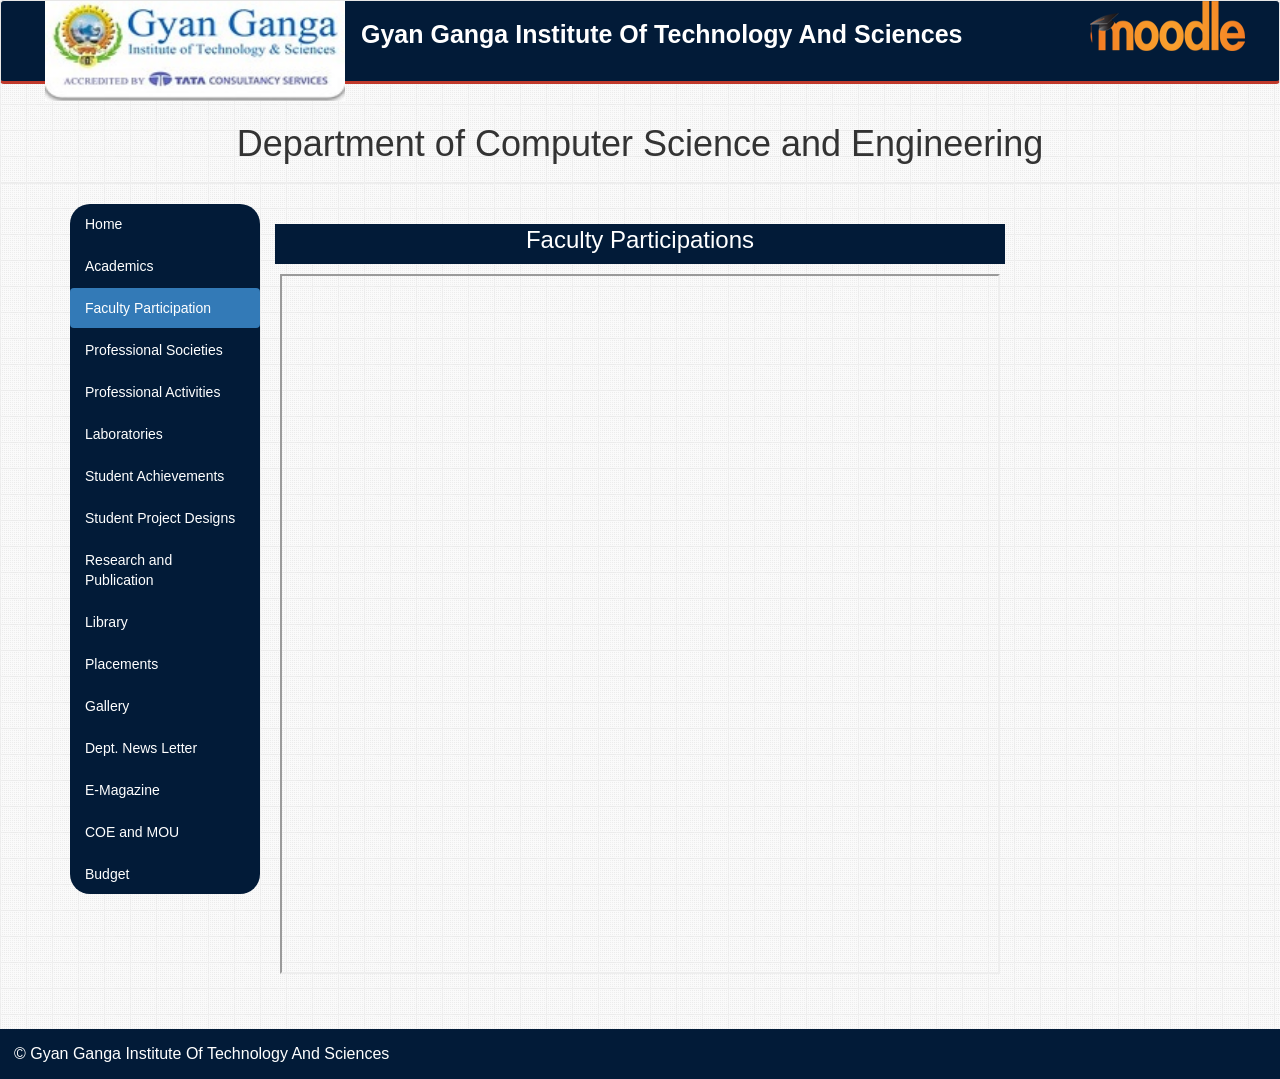
<file: cse/faculty participation.html>
<!DOCTYPE html>
<html>
<head>
  <title>GGITS | CSE Faculty Participation</title>
  <link rel="stylesheet" type="text/css" href="css/bootstrap.min.css">
  <script src="js/jquery-2.1.3.min.js"></script>
  <script type="text/javascript" src="js/bootstrap.min.js"></script>
  <link rel="stylesheet" type="text/css" href="css/style.css">

   <style type="text/css">
   body
   {
    width: 100%;
   }
    @media (max-width: 480px) { 
    .nav-tabs > li {
        float:none;
    }
  }
   </style>
</head>
<body style="background:url(images/tiny-grid.png)">

<!--Navigation Begin-->
<nav class="navbar navbar-default">
  <div class="container">
    <!-- Brand and toggle get grouped for better mobile display -->
    <div class="navbar-header">
      <button type="button" class="navbar-toggle collapsed" data-toggle="collapse" data-target="#bs-example-navbar-collapse-1" aria-expanded="false">
        <span class="sr-only">Toggle navigation</span>
        <span class="icon-bar"></span>
        <span class="icon-bar"></span>
        <span class="icon-bar"></span>
      </button>
  	<div class="navbar-header">
      <a class="navbar-brand" href="http://www.ggits.org">
        <img alt="GGITS" src="images/logo.jpg">
      </a>
    </div>
    </div>

     <h3 class="Heading" >Gyan Ganga Institute Of Technology And Sciences</h3>

    <!-- Collect the nav links, forms, and other content for toggling -->
    <div class="collapse navbar-collapse navbar-right" id="bs-example-navbar-collapse-1">
      <div class="nav navbar-nav" align="center">
        <div class="visible-xs-block" style="padding: 20px;"></div>
        <a href="http://136.232.32.74:8085/gols"><img src="images/moodle.png" alt="Moodle"></a>
   
      </div>
    </div><!-- /.navbar-collapse -->
  </div><!-- /.container-fluid -->
</nav>
<!--Navigation End-->
<!--Spacing-->

<div class="page-header" align="center">
  <h1>Department of Computer Science and Engineering </h1>
</div>


<div class="row container" style="margin:auto;padding-bottom:50px;">

<!--Side Navigation-->
<ul class="nav nav-pills nav-stacked col-lg-2 col-md-2 col-sm-3" id="main_menu" style="text-align:left;color:white">
            <li ><a href="index.html">Home</a></li>
            <li><a href="academics.html">Academics</a></li>
          
              <li class="active"><a href="faculty participation.html">Faculty Participation</a></li>
            <li><a href="csi.html">Professional Societies</a></li>
            <li><a href="professional activities.html">Professional Activities</a></li>
            <li><a href="laboratories.html">Laboratories</a></li>
            <li><a href="student acheivements.html">Student Achievements</a></li>
            <li><a href="student project designs.html">Student Project Designs</a></li>
            <li><a href="research.html">Research and Publication</a></li>
            <li><a href="library.html">Library</a></li>
            <li><a href="placements.html">Placements</a></li>
            <li><a href="Gallery.html">Gallery</a></li>
            <li><a href="dept.news Letter.html">Dept. News Letter</a></li>
            <li><a href="E-Magazine.html">E-Magazine</a></li>
            <li style="border:none"><a href="centerofe.html">COE and MOU</a></li>
  <li  style="border:none"><a href="budget.html">Budget</a></li>
    </ul>
<!--Side nav Ends-->

<!--Content Division Begin-->
<div class="col-lg-8 col-md-8 col-sm-7 contents" >
  <center><h3 class="he3">Faculty Participations</h3><center>
  <iframe height="700px" width="720px" src="pdf/Faculty Participation.pdf"></iframe>
</div>
<!--News Section -->
</div>
<!--Content Division End-->


<!--Footer-->
<nav class="nav navbar-default" style="color:white;height: 50px;">
    <p style="padding: 10px;font-size:16px;margin:4px">&copy; Gyan Ganga Institute Of Technology And Sciences
   <span style="float:right"></span></p>
</nav>
<script src="http://ggits.org/pavitra/js/moment.min.js"></script>
<script src="http://ggits.org/pavitra/js/jquery.rss.min.js"></script>
<script>
  jQuery(function($) {
    var main_menu = $("#main_menu").height();
    $("#rss-feeds").rss("http://ggits.net/?cat=6&feed=rss2",
     {
       limit: 50,
       layoutTemplate: '<ul id="news" class="nav nav-pills nav-stacked col-lg-2 col-md-2 col-sm-2" style="text-align:left; padding: 7px;height:'+main_menu+'px; overflow:auto;"><li class="nav-header" style="padding: 7px;color: #3399FF;font-size: 1.5em;border-bottom-color: red;text-align:center;border-bottom-width: 3px;">News</li>{entries}</ul>',
        entryTemplate:'<li><a href="{url}" target="_blank">{title}</a></li>'
      })
    })
   
</script>
</body>
</html>
</file>
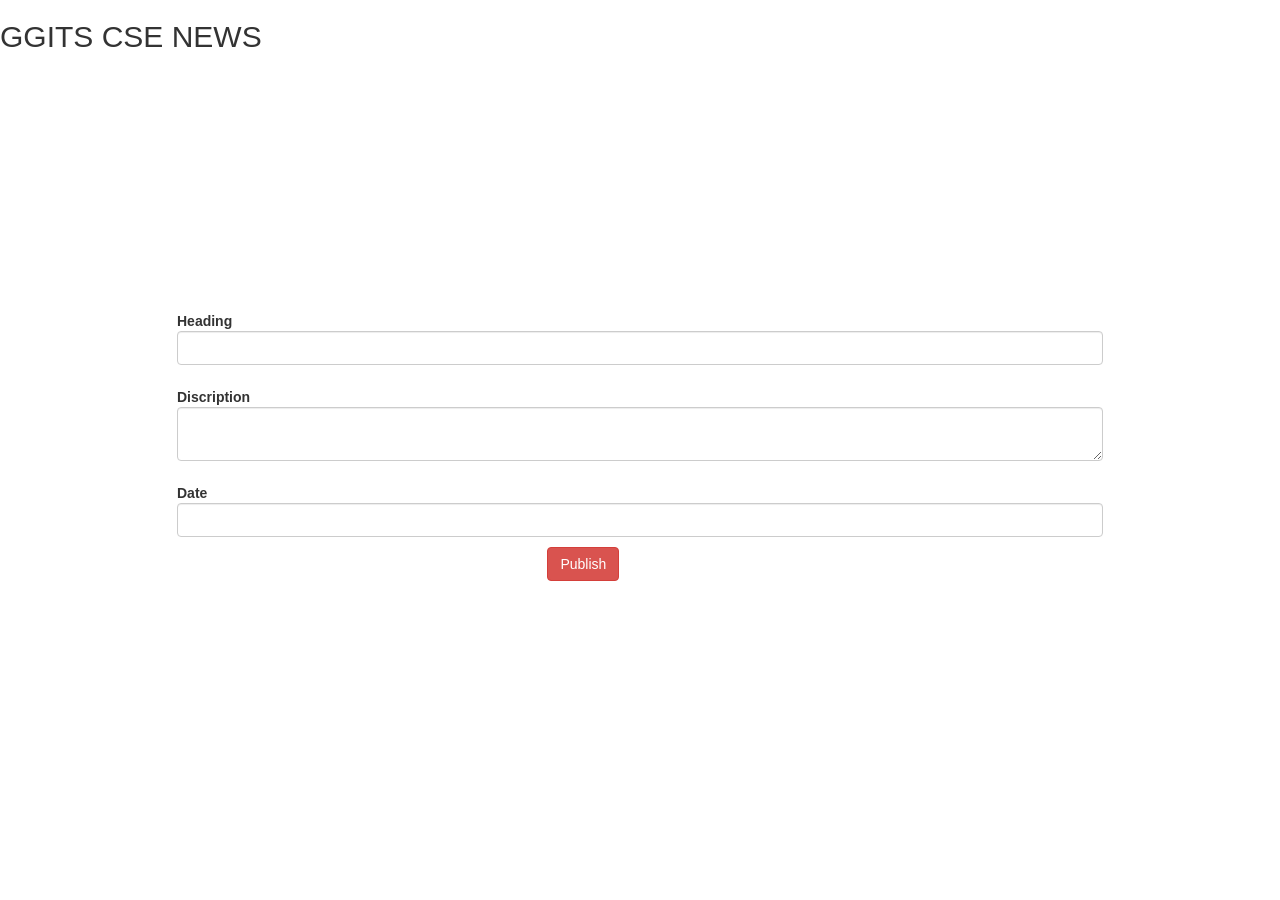
<file: cse/getNews.html>
<html>
<head></head>
<link rel="stylesheet" type="text/css" href="css/bootstrap.min.css">
<link rel="stylesheet" type="text/css" href="css/datepicker.css">
<script src="js/jquery-2.1.3.min.js"></script>
<script src="js/bootstrap.min.js"></script>
<script src="js/bootstrap-datepicker.js"></script>
<style>
.center{
    width:70%;
    margin: 0;
    position: absolute;
    top: 50%;
    left: 50%;
    transform: translate(-50%, -50%)}
</style>
<body class="page">
	<h2>GGITS CSE NEWS</h2>
	<form class="form-horizontal center" role="form">

		<div class="form-group">
			<label class="control-label" for="heading">Heading</label>
			<input type="text" id="heading" class="form-control" required/>
		</div>

		<div class="form-group">
			<label class="control-label" for="disc">Discription</label>
			<textarea id="disc" class="form-control" required></textarea>
		</div>

		<div class="form-group">
			<label class="control-label" for="date">Date</label>
			<input id="date" type="text" class="form-control">
		<div>

			<button type="sumbit" class="btn btn-danger" 
		style="margin-top:10px;margin-left:40%">Publish</button>
	</form>   
	<script>
		$("#date").datepicker({autoclose: true});
	</script>
</body>
</html>
</file>
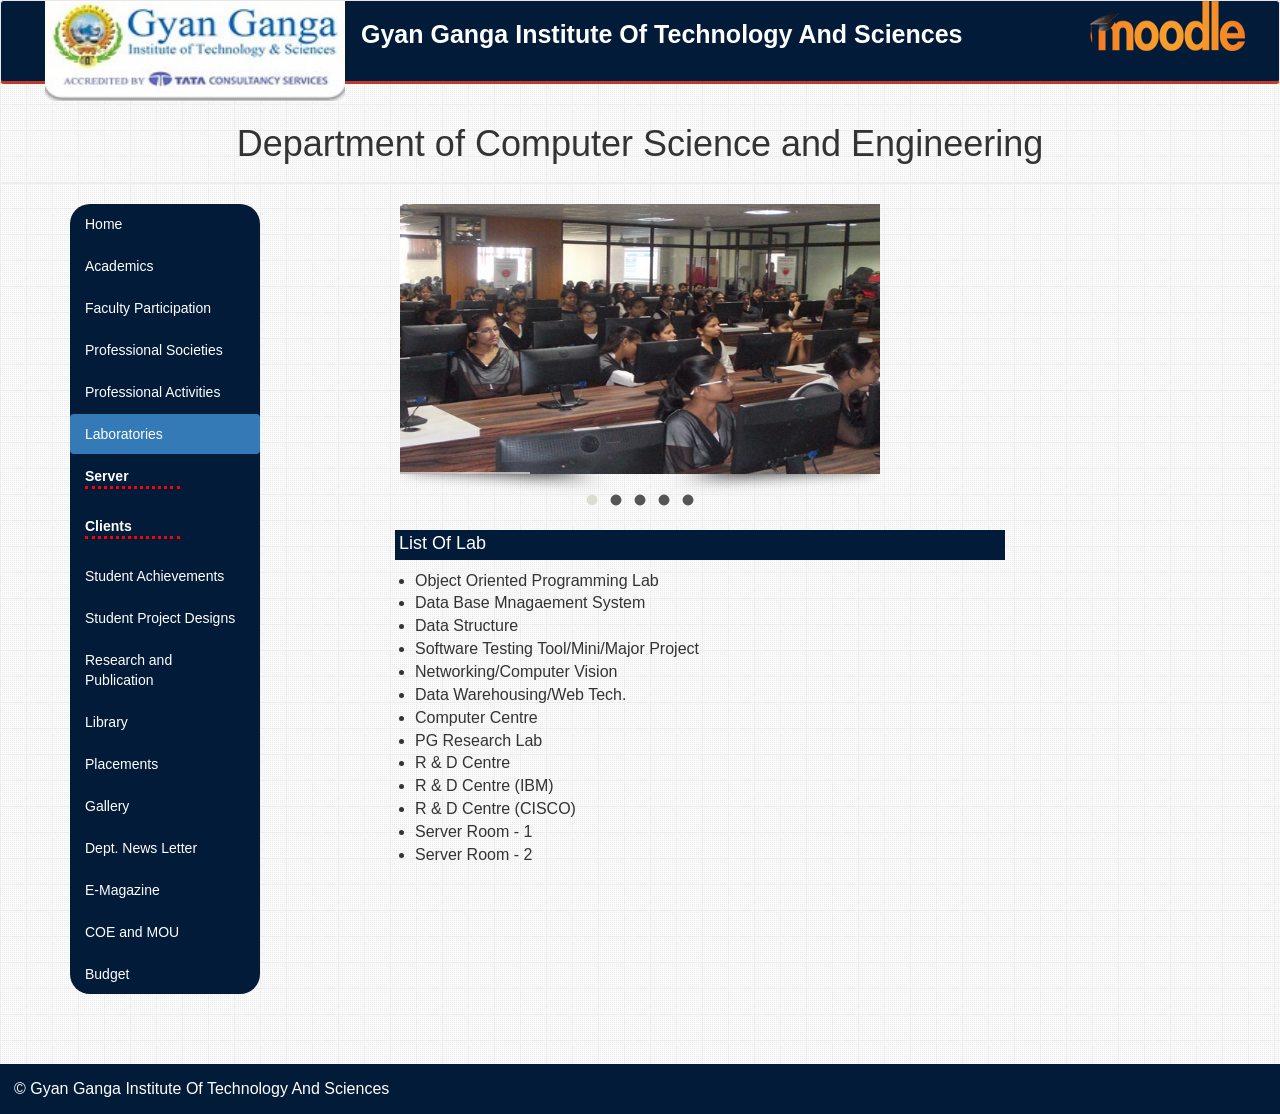
<file: cse/laboratories.html>
<!DOCTYPE html>
<html>
<head>
  <title>GGITS | CSE Labs</title>
  <link rel="stylesheet" type="text/css" href="css/bootstrap.min.css">
  <script src="js/jquery-2.1.3.min.js"></script>
  <script type="text/javascript" src="js/bootstrap.min.js"></script>
  <link rel="stylesheet" type="text/css" href="css/style.css">

    <script src="sliderengine/jquery.js"></script>
    <script src="sliderengine/amazingslider.js"></script>
    <link rel="stylesheet" type="text/css" href="sliderengine/amazingslider-1.css">
    <script src="sliderengine/initslider-1.js"></script>

   <style type="text/css">
   body
   {
    width: 100%;
   }
    @media (max-width: 480px) { 
    .nav-tabs > li {
        float:none;
    }
  }
   </style>
</head>
<body style="background:url(images/tiny-grid.png)">

<!--Navigation Begin-->
<nav class="navbar navbar-default">
  <div class="container">
    <!-- Brand and toggle get grouped for better mobile display -->
    <div class="navbar-header">
      <button type="button" class="navbar-toggle collapsed" data-toggle="collapse" data-target="#bs-example-navbar-collapse-1" aria-expanded="false">
        <span class="sr-only">Toggle navigation</span>
        <span class="icon-bar"></span>
        <span class="icon-bar"></span>
        <span class="icon-bar"></span>
      </button>
  	<div class="navbar-header">
      <a class="navbar-brand" href="http://www.ggits.org">
        <img alt="GGITS" src="images/logo.jpg">
      </a>
    </div>
    </div>

     <h3 class="Heading" >Gyan Ganga Institute Of Technology And Sciences</h3>

    <!-- Collect the nav links, forms, and other content for toggling -->
    <div class="collapse navbar-collapse navbar-right" id="bs-example-navbar-collapse-1">
      <div class="nav navbar-nav" align="center">
        <div class="visible-xs-block" style="padding: 20px;"></div>
        <a href="http://136.232.32.74:8085/gols"><img src="images/moodle.png" alt="Moodle"></a>
     
      </div>
    </div><!-- /.navbar-collapse -->
  </div><!-- /.container-fluid -->
</nav>
<!--Navigation End-->
<!--Spacing-->

<div class="page-header" align="center">
  <h1>Department of Computer Science and Engineering </h1>
</div>


<div class="row container" style="margin:auto;padding-bottom:70px;">

<!--Side Navigation-->
  <ul class="nav nav-pills nav-stacked col-lg-2 col-md-2 col-sm-3" id="main_menu" style="text-align:left;color:white">
            <li  ><a href="index.html">Home</a></li>
            <li><a href="academics.html">Academics</a></li>
           
              <li><a href="faculty participation.html">Faculty Participation</a></li>
            <li><a href="csi.html">Professional Societies</a></li>
            <li><a href="professional activities.html">Professional Activities</a></li>
           <li class="active"><a href="laboratories.html">Laboratories</a><li ><a href="server.html"><label style="border-bottom:red dotted;width:95px">Server</label></a></li>
           <li ><a  href="ugclients.html"><label style="border-bottom:red dotted;width:95px">Clients</label></a></li>
            <li><a href="student acheivements.html">Student Achievements</a></li>
            <li><a href="student project designs.html">Student Project Designs</a></li>
            <li><a href="research.html">Research and Publication</a></li>
            <li><a href="library.html">Library</a></li>
            <li><a href="placements.html">Placements</a></li>
            <li><a href="Gallery.html">Gallery</a></li>
            <li><a href="dept.news Letter.html">Dept. News Letter</a></li>
            <li><a href="E-Magazine.html">E-Magazine</a></li>
             <li ><a href="centerofe.html">COE and MOU</a></li>
  <li  style="border:none"><a href="budget.html">Budget</a></li>
    </ul><!--Side nav Ends-->

<!--Content Division Begin-->
<div class="col-lg-8 col-md-8 col-sm-7 contents">
<div id="amazingslider-wrapper-1" style="display:block;position:relative;max-width:900px;margin:0px auto 56px;">
        <div id="amazingslider-1" style="display:block;position:relative;margin:0 auto;">
            <ul class="amazingslider-slides" style="display:none;">
                <li><img src="images/l1.jpg" />
                </li>
                <li><img src="images/l2.jpg" />
                </li>
                <li><img src="images/GGITS.JPG" />
                </li>
                <li><img src="images/GGITS-2.JPG" />
                </li>
                <li><img src="images/GGITS-24.JPG" />
                </li>
            </ul>
            <ul class="amazingslider-thumbnails" style="display:none;">
                <li><img src="images/l1-tn.jpg" /></li>
                <li><img src="images/l2-tn.jpg" /></li>
                <li><img src="images/l3-tn.JPG" /></li>
                <li><img src="images/l4-tn.JPG" /></li>
                <li><img src="images/l5-tn.JPG" /></li>
            </ul>

        </div>

    </div>
    <h4 style="margin-left:120px;background-color:#021b38;height:30px;padding:4px;color:white">List Of Lab</h4>
   <ul style="margin-left:100px;font-size:16px">
     <li>Object Oriented Programming Lab</li>
     <li>Data Base Mnagaement System </li>
     <li>Data Structure </li>
     <li>Software Testing Tool/Mini/Major Project</li>
     <li>Networking/Computer Vision</li>
     <li>Data Warehousing/Web Tech.</li>
     <li>Computer Centre</li>
     <li>PG Research Lab</li>
     <li>R & D Centre </li>
     <li>R & D Centre  (IBM)</li>
     <li>R & D Centre (CISCO)</li>
     <li>Server Room - 1</li>
     <li>Server Room - 2</li>
     
     </ul>

	
  
</div>
<!--News Section -->
<div id="rss-feeds"></div>
</div>
<!--Content Division End-->


<!--Footer-->
<nav class="nav navbar-default" style="color:white;height: 50px;">
    <p style="padding: 10px;font-size:16px;margin:4px">&copy; Gyan Ganga Institute Of Technology And Sciences
   <span style="float:right"></span></p>
</nav>
<script src="http://ggits.org/pavitra/js/moment.min.js"></script>
<script src="http://ggits.org/pavitra/js/jquery.rss.min.js"></script>
<script>
  jQuery(function($) {
    var main_menu = $("#main_menu").height();
    $("#rss-feeds").rss("http://ggits.net/?cat=6&feed=rss2",
     {
       limit: 50,
       layoutTemplate: '<ul id="news" class="nav nav-pills nav-stacked col-lg-2 col-md-2 col-sm-2" style="text-align:left; padding: 7px;height:'+main_menu+'px; overflow:auto;"><li class="nav-header" style="padding: 7px;color: #3399FF;font-size: 1.5em;border-bottom-color: red;text-align:center;border-bottom-width: 3px;">News</li>{entries}</ul>',
        entryTemplate:'<li><a href="{url}" target="_blank">{title}</a></li>'
      })
    })
   
</script>
</body>
</html>
</file>
<file: cse/css/style.css>
body
	{
		padding: 0px;
		margin: 0px;
	}
	.page{
		background: url(../images/tiny-grid.png)
	}
	.navbar-default {
  		background-color: #021b38;
  		border-bottom-color: #c0392b;
  		border-bottom-width: 3px;

	}
	.navbar-default .navbar-nav > li > a:hover, .navbar-default .navbar-nav > li > a:focus {
  			color:white;
  			background-color: #B20000;
	}

	.nav-stacked
	{
		color: white;
		background-color: #021b38;
  		border-bottom-color: #c0392b;
  		border-bottom-width: 3px;
  		padding: 0px;
  		margin: 0px;
  		border-radius: 20px;
	}

	.nav-stacked > li > a
	{
		color: white;
		padding-right: 20px;
	}
	.nav-stacked > li > a:hover ,.nav-stacked> li > a:focus
	{
		color: #f7eeee;
		border-bottom-color: #c0392b;
  		background-color: #B20000;
  		border-radius: 3px;
	}
	.fspace
	{
		margin: 50px;
	}
</file>
<file: cse/sliderengine/amazingslider-1.css>
/* blue button large */
.as-btn-blue-large {
  	display: inline-block;
  	border: none;
  	-webkit-box-sizing: border-box;
  	-moz-box-sizing: border-box;
  	box-sizing: border-box;
  	margin: 0;
  	background: #009cde;
  	font-family: "Lucida Sans Unicode","Lucida Grande",sans-serif,Arial;
  	color: #fff;
  	cursor: pointer;
  	text-align: center;
  	text-decoration: none;
  	text-shadow: none;
  	text-transform: none;
  	white-space: nowrap;
  	-webkit-font-smoothing: antialiased;
	padding: 10px 16px;
	font-size: 24px;
	font-weight: 300;
  	-webkit-border-radius: 4px;
  	-moz-border-radius: 4px;
  	border-radius: 4px;
}

.as-btn-blue-large:hover {
  	color: #fff;
  	background: #0285d2;
}

.as-btn-blue-large:focus {
  	outline: 0;
}

/* blue button medium */
.as-btn-blue-medium {
  	display: inline-block;
  	border: none;
  	-webkit-box-sizing: border-box;
  	-moz-box-sizing: border-box;
  	box-sizing: border-box;
  	margin: 0;
  	background: #009cde;
  	font-family: "Lucida Sans Unicode","Lucida Grande",sans-serif,Arial;
  	color: #fff;
  	cursor: pointer;
  	text-align: center;
  	text-decoration: none;
  	text-shadow: none;
  	text-transform: none;
  	white-space: nowrap;
  	-webkit-font-smoothing: antialiased;
	padding: 6px 12px;
	font-size: 14px;
	font-weight: normal;
  	-webkit-border-radius: 2px;
  	-moz-border-radius: 2px;
  	border-radius: 2px;
}

.as-btn-blue-medium:hover {
  	color: #fff;
  	background: #0285d2;
}

.as-btn-blue-medium:focus {
  	outline: 0;
}

/* blue button small */
.as-btn-blue-small {
  	display: inline-block;
  	border: none;
  	-webkit-box-sizing: border-box;
  	-moz-box-sizing: border-box;
  	box-sizing: border-box;
  	margin: 0;
  	background: #009cde;
  	font-family: "Lucida Sans Unicode","Lucida Grande",sans-serif,Arial;
  	color: #fff;
  	cursor: pointer;
  	text-align: center;
  	text-decoration: none;
  	text-shadow: none;
  	text-transform: none;
  	white-space: nowrap;
  	-webkit-font-smoothing: antialiased;
	padding: 5px 10px;
	font-size: 12px;
	font-weight: normal;
  	-webkit-border-radius: 0px;
  	-moz-border-radius: 0px;
  	border-radius: 0px;
}

.as-btn-blue-small:hover {
  	color: #fff;
  	background: #0285d2;
}

.as-btn-blue-small:focus {
  	outline: 0;
}

/* blue border large */
.as-btn-blueborder-large {
  	display: inline-block;
  	border: 2px solid #009cde;
  	-webkit-box-sizing: border-box;
  	-moz-box-sizing: border-box;
  	box-sizing: border-box;
  	margin: 0;
  	background: transparent;
  	font-family: "Lucida Sans Unicode","Lucida Grande",sans-serif,Arial;
  	color: #009cde;
  	cursor: pointer;
  	text-align: center;
  	text-decoration: none;
  	text-shadow: none;
  	text-transform: none;
  	vertical-align: baseline;
  	white-space: nowrap;
  	-webkit-font-smoothing: antialiased;
	padding: 10px 16px;
	font-size: 24px;
	font-weight: 300;
  	-webkit-border-radius: 4px;
  	-moz-border-radius: 4px;
  	border-radius: 4px;
}

.as-btn-blueborder-large:hover {
  	color: #fff;
  	background: #009cde;
}

.as-btn-blueborder-large:focus {
  	outline: 0;
}

/* blue border medium */
.as-btn-blueborder-medium {
  	display: inline-block;
  	border: 2px solid #009cde;
  	-webkit-box-sizing: border-box;
  	-moz-box-sizing: border-box;
  	box-sizing: border-box;
  	margin: 0;
  	background: transparent;
  	font-family: "Lucida Sans Unicode","Lucida Grande",sans-serif,Arial;
  	color: #009cde;
  	cursor: pointer;
  	text-align: center;
  	text-decoration: none;
  	text-shadow: none;
  	text-transform: none;
  	vertical-align: baseline;
  	white-space: nowrap;
  	-webkit-font-smoothing: antialiased;
	padding: 6px 12px;
	font-size: 14px;
	font-weight: normal;
  	-webkit-border-radius: 2px;
  	-moz-border-radius: 2px;
  	border-radius: 2px;
}

.as-btn-blueborder-medium:hover {
  	color: #fff;
  	background: #009cde;
}

.as-btn-blueborder-medium:focus {
  	outline: 0;
}

/* blue border small */
.as-btn-blueborder-small {
  	display: inline-block;
  	border: 2px solid #009cde;
  	-webkit-box-sizing: border-box;
  	-moz-box-sizing: border-box;
  	box-sizing: border-box;
  	margin: 0;
  	background: transparent;
  	font-family: "Lucida Sans Unicode","Lucida Grande",sans-serif,Arial;
  	color: #009cde;
  	cursor: pointer;
  	text-align: center;
  	text-decoration: none;
  	text-shadow: none;
  	text-transform: none;
  	vertical-align: baseline;
  	white-space: nowrap;
  	-webkit-font-smoothing: antialiased;
	padding: 5px 10px;
	font-size: 12px;
	font-weight: normal;
  	-webkit-border-radius: 0px;
  	-moz-border-radius: 0px;
  	border-radius: 0px;
}

.as-btn-blueborder-small:hover {
  	color: #fff;
  	background: #009cde;
}

.as-btn-blueborder-small:focus {
  	outline: 0;
}

/* orange button large */
.as-btn-orange-large {
  	display: inline-block;
  	border: none;
  	-webkit-box-sizing: border-box;
  	-moz-box-sizing: border-box;
  	box-sizing: border-box;
  	margin: 0;
  	background: #f7a020;
  	font-family: "Lucida Sans Unicode","Lucida Grande",sans-serif,Arial;
  	color: #fff;
  	cursor: pointer;
  	text-align: center;
  	text-decoration: none;
  	text-shadow: none;
  	text-transform: none;
  	white-space: nowrap;
  	-webkit-font-smoothing: antialiased;
	padding: 10px 16px;
	font-size: 24px;
	font-weight: 300;
  	-webkit-border-radius: 4px;
  	-moz-border-radius: 4px;
  	border-radius: 4px;
}

.as-btn-orange-large:hover {
  	color: #fff;
  	background: #ffc030;
}

.as-btn-orange-large:focus {
  	outline: 0;
}

/* orange button medium */
.as-btn-orange-medium {
  	display: inline-block;
  	border: none;
  	-webkit-box-sizing: border-box;
  	-moz-box-sizing: border-box;
  	box-sizing: border-box;
  	margin: 0;
  	background: #f7a020;
  	font-family: "Lucida Sans Unicode","Lucida Grande",sans-serif,Arial;
  	color: #fff;
  	cursor: pointer;
  	text-align: center;
  	text-decoration: none;
  	text-shadow: none;
  	text-transform: none;
  	white-space: nowrap;
  	-webkit-font-smoothing: antialiased;
	padding: 6px 12px;
	font-size: 14px;
	font-weight: normal;
  	-webkit-border-radius: 2px;
  	-moz-border-radius: 2px;
  	border-radius: 2px;
}

.as-btn-orange-medium:hover {
  	color: #fff;
  	background: #ffc030;
}

.as-btn-orange-medium:focus {
  	outline: 0;
}

/* orange button small */
.as-btn-orange-small {
  	display: inline-block;
  	border: none;
  	-webkit-box-sizing: border-box;
  	-moz-box-sizing: border-box;
  	box-sizing: border-box;
  	margin: 0;
  	background: #f7a020;
  	font-family: "Lucida Sans Unicode","Lucida Grande",sans-serif,Arial;
  	color: #fff;
  	cursor: pointer;
  	text-align: center;
  	text-decoration: none;
  	text-shadow: none;
  	text-transform: none;
  	white-space: nowrap;
  	-webkit-font-smoothing: antialiased;
	padding: 5px 10px;
	font-size: 12px;
	font-weight: normal;
  	-webkit-border-radius: 0px;
  	-moz-border-radius: 0px;
  	border-radius: 0px;
}

.as-btn-orange-small:hover {
  	color: #fff;
  	background: #ffc030;
}

.as-btn-orange-small:focus {
  	outline: 0;
}

/* orange border large */
.as-btn-orangeborder-large {
  	display: inline-block;
  	border: 2px solid #f7a020;
  	-webkit-box-sizing: border-box;
  	-moz-box-sizing: border-box;
  	box-sizing: border-box;
  	margin: 0;
  	background: transparent;
  	font-family: "Lucida Sans Unicode","Lucida Grande",sans-serif,Arial;
  	color: #f7a020;
  	cursor: pointer;
  	text-align: center;
  	text-decoration: none;
  	text-shadow: none;
  	text-transform: none;
  	vertical-align: baseline;
  	white-space: nowrap;
  	-webkit-font-smoothing: antialiased;
	padding: 10px 16px;
	font-size: 24px;
	font-weight: 300;
  	-webkit-border-radius: 4px;
  	-moz-border-radius: 4px;
  	border-radius: 4px;
}

.as-btn-orangeborder-large:hover {
  	color: #fff;
  	background: #f7a020;
}

.as-btn-orangeborder-large:focus {
  	outline: 0;
}

/* orange border medium */
.as-btn-orangeborder-medium {
  	display: inline-block;
  	border: 2px solid #f7a020;
  	-webkit-box-sizing: border-box;
  	-moz-box-sizing: border-box;
  	box-sizing: border-box;
  	margin: 0;
  	background: transparent;
  	font-family: "Lucida Sans Unicode","Lucida Grande",sans-serif,Arial;
  	color: #f7a020;
  	cursor: pointer;
  	text-align: center;
  	text-decoration: none;
  	text-shadow: none;
  	text-transform: none;
  	vertical-align: baseline;
  	white-space: nowrap;
  	-webkit-font-smoothing: antialiased;
	padding: 6px 12px;
	font-size: 14px;
	font-weight: normal;
  	-webkit-border-radius: 2px;
  	-moz-border-radius: 2px;
  	border-radius: 2px;
}

.as-btn-orangeborder-medium:hover {
  	color: #fff;
  	background: #f7a020;
}

.as-btn-orangeborder-medium:focus {
  	outline: 0;
}

/* orange border small */
.as-btn-orangeborder-small {
  	display: inline-block;
  	border: 2px solid #f7a020;
  	-webkit-box-sizing: border-box;
  	-moz-box-sizing: border-box;
  	box-sizing: border-box;
  	margin: 0;
  	background: transparent;
  	font-family: "Lucida Sans Unicode","Lucida Grande",sans-serif,Arial;
  	color: #f7a020;
  	cursor: pointer;
  	text-align: center;
  	text-decoration: none;
  	text-shadow: none;
  	text-transform: none;
  	vertical-align: baseline;
  	white-space: nowrap;
  	-webkit-font-smoothing: antialiased;
	padding: 5px 10px;
	font-size: 12px;
	font-weight: normal;
  	-webkit-border-radius: 0px;
  	-moz-border-radius: 0px;
  	border-radius: 0px;
}

.as-btn-orangeborder-small:hover {
  	color: #fff;
  	background: #f7a020;
}

.as-btn-orangeborder-small:focus {
  	outline: 0;
}

/* white button large */
.as-btn-white-large {
  	display: inline-block;
  	border: none;
  	-webkit-box-sizing: border-box;
  	-moz-box-sizing: border-box;
  	box-sizing: border-box;
  	margin: 0;
  	background: #fff;
  	font-family: "Lucida Sans Unicode","Lucida Grande",sans-serif,Arial;
  	color: #444;
  	cursor: pointer;
  	text-align: center;
  	text-decoration: none;
  	text-shadow: none;
  	text-transform: none;
  	white-space: nowrap;
  	-webkit-font-smoothing: antialiased;
	padding: 10px 16px;
	font-size: 24px;
	font-weight: 300;
  	-webkit-border-radius: 4px;
  	-moz-border-radius: 4px;
  	border-radius: 4px;
}

.as-btn-white-large:hover {
  	color: #fff;
  	background: #444;
}

.as-btn-white-large:focus {
  	outline: 0;
}

/* white button medium */
.as-btn-white-medium {
  	display: inline-block;
  	border: none;
  	-webkit-box-sizing: border-box;
  	-moz-box-sizing: border-box;
  	box-sizing: border-box;
  	margin: 0;
  	background: #fff;
  	font-family: "Lucida Sans Unicode","Lucida Grande",sans-serif,Arial;
  	color: #444;
  	cursor: pointer;
  	text-align: center;
  	text-decoration: none;
  	text-shadow: none;
  	text-transform: none;
  	white-space: nowrap;
  	-webkit-font-smoothing: antialiased;
	padding: 6px 12px;
	font-size: 14px;
	font-weight: normal;
  	-webkit-border-radius: 2px;
  	-moz-border-radius: 2px;
  	border-radius: 2px;
}

.as-btn-white-medium:hover {
  	color: #fff;
  	background: #444;
}

.as-btn-white-medium:focus {
  	outline: 0;
}

/* white button small */
.as-btn-white-small {
  	display: inline-block;
  	border: none;
  	-webkit-box-sizing: border-box;
  	-moz-box-sizing: border-box;
  	box-sizing: border-box;
  	margin: 0;
  	background: #fff;
  	font-family: "Lucida Sans Unicode","Lucida Grande",sans-serif,Arial;
  	color: #444;
  	cursor: pointer;
  	text-align: center;
  	text-decoration: none;
  	text-shadow: none;
  	text-transform: none;
  	white-space: nowrap;
  	-webkit-font-smoothing: antialiased;
	padding: 5px 10px;
	font-size: 12px;
	font-weight: normal;
  	-webkit-border-radius: 0px;
  	-moz-border-radius: 0px;
  	border-radius: 0px;
}

.as-btn-white-small:hover {
  	color: #fff;
  	background: #444;
}

.as-btn-white-small:focus {
  	outline: 0;
}

/* white border large */
.as-btn-whiteborder-large {
  	display: inline-block;
  	border: 2px solid #fff;
  	-webkit-box-sizing: border-box;
  	-moz-box-sizing: border-box;
  	box-sizing: border-box;
  	margin: 0;
  	background: transparent;
  	font-family: "Lucida Sans Unicode","Lucida Grande",sans-serif,Arial;
  	color: #fff;
  	cursor: pointer;
  	text-align: center;
  	text-decoration: none;
  	text-shadow: none;
  	text-transform: none;
  	vertical-align: baseline;
  	white-space: nowrap;
  	-webkit-font-smoothing: antialiased;
	padding: 10px 16px;
	font-size: 24px;
	font-weight: 300;
  	-webkit-border-radius: 4px;
  	-moz-border-radius: 4px;
  	border-radius: 4px;
}

.as-btn-whiteborder-large:hover {
  	color: #444;
  	background: #fff;
}

.as-btn-whiteborder-large:focus {
  	outline: 0;
}

/* white border medium */
.as-btn-whiteborder-medium {
  	display: inline-block;
  	border: 2px solid #fff;
  	-webkit-box-sizing: border-box;
  	-moz-box-sizing: border-box;
  	box-sizing: border-box;
  	margin: 0;
  	background: transparent;
  	font-family: "Lucida Sans Unicode","Lucida Grande",sans-serif,Arial;
  	color: #fff;
  	cursor: pointer;
  	text-align: center;
  	text-decoration: none;
  	text-shadow: none;
  	text-transform: none;
  	vertical-align: baseline;
  	white-space: nowrap;
  	-webkit-font-smoothing: antialiased;
	padding: 6px 12px;
	font-size: 14px;
	font-weight: normal;
  	-webkit-border-radius: 2px;
  	-moz-border-radius: 2px;
  	border-radius: 2px;
}

.as-btn-whiteborder-medium:hover {
  	color: #444;
  	background: #fff;
}

.as-btn-whiteborder-medium:focus {
  	outline: 0;
}

/* white border small */
.as-btn-whiteborder-small {
  	display: inline-block;
  	border: 2px solid #fff;
  	-webkit-box-sizing: border-box;
  	-moz-box-sizing: border-box;
  	box-sizing: border-box;
  	margin: 0;
  	background: transparent;
  	font-family: "Lucida Sans Unicode","Lucida Grande",sans-serif,Arial;
  	color: #fff;
  	cursor: pointer;
  	text-align: center;
  	text-decoration: none;
  	text-shadow: none;
  	text-transform: none;
  	vertical-align: baseline;
  	white-space: nowrap;
  	-webkit-font-smoothing: antialiased;
	padding: 5px 10px;
	font-size: 12px;
	font-weight: normal;
  	-webkit-border-radius: 0px;
  	-moz-border-radius: 0px;
  	border-radius: 0px;
}

.as-btn-whiteborder-small:hover {
  	color: #444;
  	background: #fff;
}

.as-btn-whiteborder-small:focus {
  	outline: 0;
}

/* navy button large */
.as-btn-navy-large {
  	display: inline-block;
  	border: none;
  	-webkit-box-sizing: border-box;
  	-moz-box-sizing: border-box;
  	box-sizing: border-box;
  	margin: 0;
  	background: #334455;
  	font-family: "Lucida Sans Unicode","Lucida Grande",sans-serif,Arial;
  	color: #fff;
  	cursor: pointer;
  	text-align: center;
  	text-decoration: none;
  	text-shadow: none;
  	text-transform: none;
  	white-space: nowrap;
  	-webkit-font-smoothing: antialiased;
	padding: 10px 16px;
	font-size: 24px;
	font-weight: 300;
  	-webkit-border-radius: 4px;
  	-moz-border-radius: 4px;
  	border-radius: 4px;
}

.as-btn-navy-large:hover {
  	color: #fff;
  	background: #445566;
}

.as-btn-navy-large:focus {
  	outline: 0;
}

/* navy button medium */
.as-btn-navy-medium {
  	display: inline-block;
  	border: none;
  	-webkit-box-sizing: border-box;
  	-moz-box-sizing: border-box;
  	box-sizing: border-box;
  	margin: 0;
  	background: #334455;
  	font-family: "Lucida Sans Unicode","Lucida Grande",sans-serif,Arial;
  	color: #fff;
  	cursor: pointer;
  	text-align: center;
  	text-decoration: none;
  	text-shadow: none;
  	text-transform: none;
  	white-space: nowrap;
  	-webkit-font-smoothing: antialiased;
	padding: 6px 12px;
	font-size: 14px;
	font-weight: normal;
  	-webkit-border-radius: 2px;
  	-moz-border-radius: 2px;
  	border-radius: 2px;
}

.as-btn-navy-medium:hover {
  	color: #fff;
  	background: #445566;
}

.as-btn-navy-medium:focus {
  	outline: 0;
}

/* navy button small */
.as-btn-navy-small {
  	display: inline-block;
  	border: none;
  	-webkit-box-sizing: border-box;
  	-moz-box-sizing: border-box;
  	box-sizing: border-box;
  	margin: 0;
  	background: #334455;
  	font-family: "Lucida Sans Unicode","Lucida Grande",sans-serif,Arial;
  	color: #fff;
  	cursor: pointer;
  	text-align: center;
  	text-decoration: none;
  	text-shadow: none;
  	text-transform: none;
  	white-space: nowrap;
  	-webkit-font-smoothing: antialiased;
	padding: 5px 10px;
	font-size: 12px;
	font-weight: normal;
  	-webkit-border-radius: 0px;
  	-moz-border-radius: 0px;
  	border-radius: 0px;
}

.as-btn-navy-small:hover {
  	color: #fff;
  	background: #445566;
}

.as-btn-navy-small:focus {
  	outline: 0;
}
</file>
<file: cse/css/datepicker.css>
/*!
 * Datepicker for Bootstrap
 *
 * Copyright 2012 Stefan Petre
 * Licensed under the Apache License v2.0
 * http://www.apache.org/licenses/LICENSE-2.0
 *
 */
.datepicker {
  top: 0;
  left: 0;
  padding: 4px;
  margin-top: 1px;
  -webkit-border-radius: 4px;
  -moz-border-radius: 4px;
  border-radius: 4px;
  /*.dow {
    border-top: 1px solid #ddd !important;
  }*/

}
.datepicker:before {
  content: '';
  display: inline-block;
  border-left: 7px solid transparent;
  border-right: 7px solid transparent;
  border-bottom: 7px solid #ccc;
  border-bottom-color: rgba(0, 0, 0, 0.2);
  position: absolute;
  top: -7px;
  left: 6px;
}
.datepicker:after {
  content: '';
  display: inline-block;
  border-left: 6px solid transparent;
  border-right: 6px solid transparent;
  border-bottom: 6px solid #ffffff;
  position: absolute;
  top: -6px;
  left: 7px;
}
.datepicker > div {
  display: none;
}
.datepicker table {
  width: 100%;
  margin: 0;
}
.datepicker td,
.datepicker th {
  text-align: center;
  width: 20px;
  height: 20px;
  -webkit-border-radius: 4px;
  -moz-border-radius: 4px;
  border-radius: 4px;
}
.datepicker td.day:hover {
  background: #eeeeee;
  cursor: pointer;
}
.datepicker td.day.disabled {
  color: #eeeeee;
}
.datepicker td.old,
.datepicker td.new {
  color: #999999;
}
.datepicker td.active,
.datepicker td.active:hover {
  color: #ffffff;
  background-color: #006dcc;
  background-image: -moz-linear-gradient(top, #0088cc, #0044cc);
  background-image: -webkit-gradient(linear, 0 0, 0 100%, from(#0088cc), to(#0044cc));
  background-image: -webkit-linear-gradient(top, #0088cc, #0044cc);
  background-image: -o-linear-gradient(top, #0088cc, #0044cc);
  background-image: linear-gradient(to bottom, #0088cc, #0044cc);
  background-repeat: repeat-x;
  filter: progid:DXImageTransform.Microsoft.gradient(startColorstr='#ff0088cc', endColorstr='#ff0044cc', GradientType=0);
  border-color: #0044cc #0044cc #002a80;
  border-color: rgba(0, 0, 0, 0.1) rgba(0, 0, 0, 0.1) rgba(0, 0, 0, 0.25);
  *background-color: #0044cc;
  /* Darken IE7 buttons by default so they stand out more given they won't have borders */

  filter: progid:DXImageTransform.Microsoft.gradient(enabled = false);
  color: #fff;
  text-shadow: 0 -1px 0 rgba(0, 0, 0, 0.25);
}
.datepicker td.active:hover,
.datepicker td.active:hover:hover,
.datepicker td.active:focus,
.datepicker td.active:hover:focus,
.datepicker td.active:active,
.datepicker td.active:hover:active,
.datepicker td.active.active,
.datepicker td.active:hover.active,
.datepicker td.active.disabled,
.datepicker td.active:hover.disabled,
.datepicker td.active[disabled],
.datepicker td.active:hover[disabled] {
  color: #ffffff;
  background-color: #0044cc;
  *background-color: #003bb3;
}
.datepicker td.active:active,
.datepicker td.active:hover:active,
.datepicker td.active.active,
.datepicker td.active:hover.active {
  background-color: #003399 \9;
}
.datepicker td span {
  display: block;
  width: 47px;
  height: 54px;
  line-height: 54px;
  float: left;
  margin: 2px;
  cursor: pointer;
  -webkit-border-radius: 4px;
  -moz-border-radius: 4px;
  border-radius: 4px;
}
.datepicker td span:hover {
  background: #eeeeee;
}
.datepicker td span.active {
  color: #ffffff;
  background-color: #006dcc;
  background-image: -moz-linear-gradient(top, #0088cc, #0044cc);
  background-image: -webkit-gradient(linear, 0 0, 0 100%, from(#0088cc), to(#0044cc));
  background-image: -webkit-linear-gradient(top, #0088cc, #0044cc);
  background-image: -o-linear-gradient(top, #0088cc, #0044cc);
  background-image: linear-gradient(to bottom, #0088cc, #0044cc);
  background-repeat: repeat-x;
  filter: progid:DXImageTransform.Microsoft.gradient(startColorstr='#ff0088cc', endColorstr='#ff0044cc', GradientType=0);
  border-color: #0044cc #0044cc #002a80;
  border-color: rgba(0, 0, 0, 0.1) rgba(0, 0, 0, 0.1) rgba(0, 0, 0, 0.25);
  *background-color: #0044cc;
  /* Darken IE7 buttons by default so they stand out more given they won't have borders */

  filter: progid:DXImageTransform.Microsoft.gradient(enabled = false);
  color: #fff;
  text-shadow: 0 -1px 0 rgba(0, 0, 0, 0.25);
}
.datepicker td span.active:hover,
.datepicker td span.active:focus,
.datepicker td span.active:active,
.datepicker td span.active.active,
.datepicker td span.active.disabled,
.datepicker td span.active[disabled] {
  color: #ffffff;
  background-color: #0044cc;
  *background-color: #003bb3;
}
.datepicker td span.active:active,
.datepicker td span.active.active {
  background-color: #003399 \9;
}
.datepicker td span.old {
  color: #999999;
}
.datepicker th.switch {
  width: 145px;
}
.datepicker th.next,
.datepicker th.prev {
  font-size: 21px;
}
.datepicker thead tr:first-child th {
  cursor: pointer;
}
.datepicker thead tr:first-child th:hover {
  background: #eeeeee;
}
.input-append.date .add-on i,
.input-prepend.date .add-on i {
  display: block;
  cursor: pointer;
  width: 16px;
  height: 16px;
}
</file>
